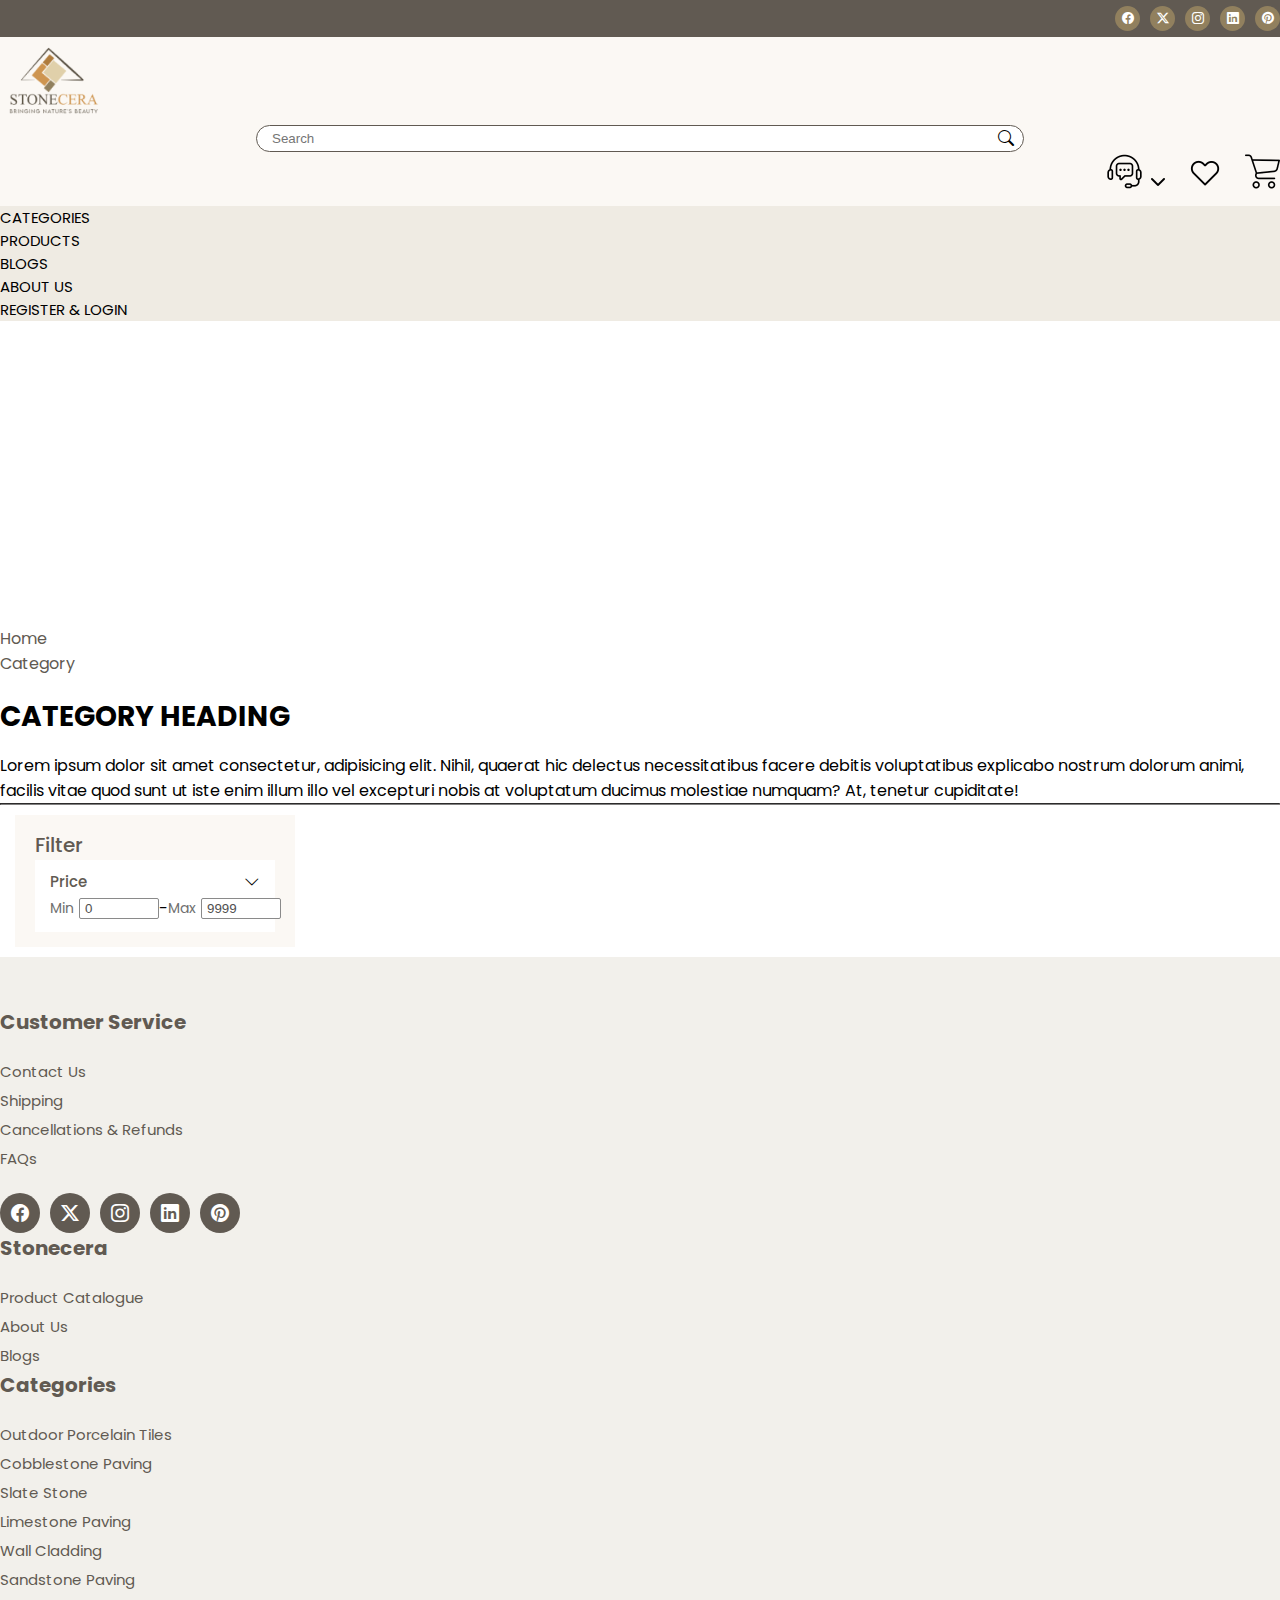
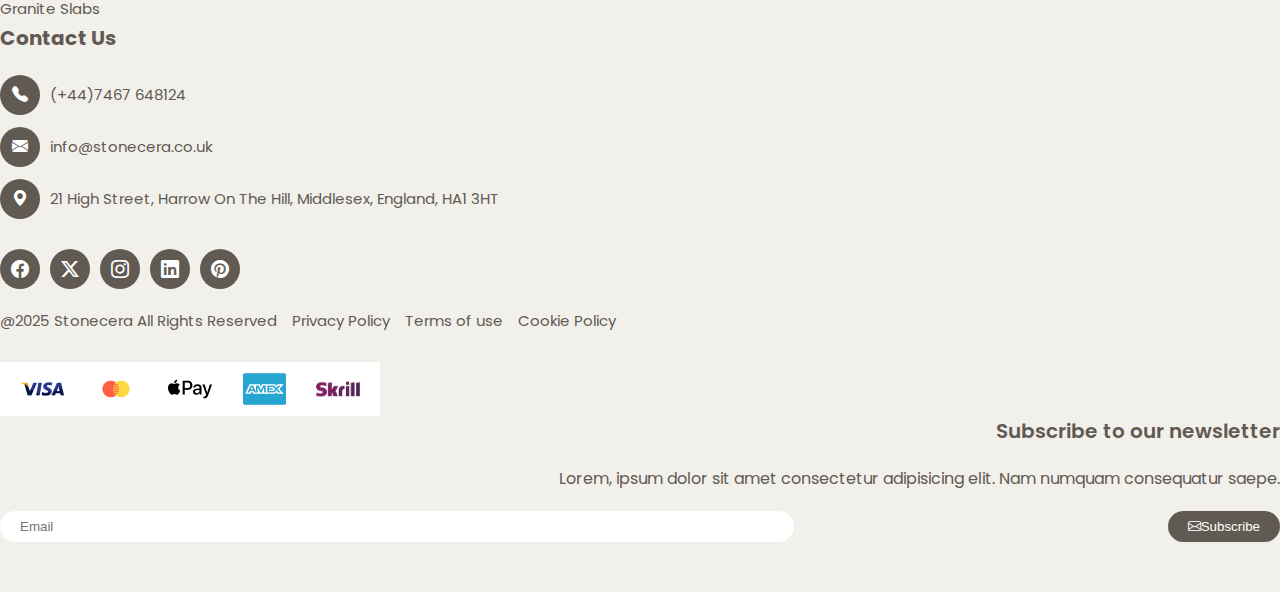
<file: category.html>
<!doctype html>
<html lang="en">
    <head>
        <title>Category | Stonecera</title>
        <!-- Required meta tags -->
        <meta charset="utf-8" />
        <meta
            name="viewport"
            content="width=device-width, initial-scale=1, shrink-to-fit=no" />
        <link rel="preconnect" href="https://fonts.googleapis.com">
        <link rel="preconnect" href="https://fonts.gstatic.com" crossorigin>
        <link
            href="https://fonts.googleapis.com/css2?family=Poppins:ital,wght@0,100;0,200;0,300;0,400;0,500;0,600;0,700;0,800;0,900;1,100;1,200;1,300;1,400;1,500;1,600;1,700;1,800;1,900&display=swap"
            rel="stylesheet">
        <link
            rel="stylesheet"
            href="https://cdn.jsdelivr.net/npm/swiper@11/swiper-bundle.min.css" />
        <!-- Bootstrap CSS v5.2.1 -->
        <link
            href="https://cdn.jsdelivr.net/npm/bootstrap@5.3.2/dist/css/bootstrap.min.css"
            rel="stylesheet"
            integrity="sha384-T3c6CoIi6uLrA9TneNEoa7RxnatzjcDSCmG1MXxSR1GAsXEV/Dwwykc2MPK8M2HN"
            crossorigin="anonymous" />
        <link rel="stylesheet"
            href="https://cdn.jsdelivr.net/npm/bootstrap-icons@1.11.3/font/bootstrap-icons.min.css">
        <link rel="stylesheet" href="./assets/css/styles.css">
        <link rel="stylesheet" href="./assets/css/responsive.css">
    </head>

    <body>

        <header class="header fixed-top bg-white">
            <div class="top-bar-header">
                <div class="container">
                    <div class="social-icons">
                        <a href="#" target="_blank">
                            <div class="icn">
                                <i class="bi bi-facebook"></i>
                            </div>
                        </a>
                        <a href="#" target="_blank">
                            <div class="icn">
                                <i class="bi bi-twitter-x"></i>
                            </div>
                        </a>
                        <a href="#" target="_blank">
                            <div class="icn">
                                <i class="bi bi-instagram"></i>
                            </div>
                        </a>
                        <a href="#" target="_blank">
                            <div class="icn">
                                <i class="bi bi-linkedin"></i>
                            </div>
                        </a>
                        <a href="#" target="_blank">
                            <div class="icn">
                                <i class="bi bi-pinterest"></i>
                            </div>
                        </a>
                    </div>
                </div>
            </div>
            <div class="mid-bar">
                <div class="container">
                    <div class="row">
                        <div class="col-lg-3 col-md-3 col-3">
                            <div class="logo">
                                <a href="/">
                                    <img src="./assets/images/logo.png"
                                        class="img-fluid" alt="logo">
                                </a>
                            </div>
                        </div>
                        <div class="col-lg-6 col-md-6 col-8">
                            <div class="search-bar-div">
                                <div class="search">
                                    <i class="bi bi-search"></i>
                                    <input type="text" placeholder="Search">
                                </div>
                            </div>
                        </div>
                        <div class="col-lg-3 col-md-3 col-1">
                            <div class="widgets">
                                <div class="support-items">
                                    <div class="icons">
                                        <img
                                            src="./assets/images/icons/support.png"
                                            class="img-fluid" alt="support">
                                        <img
                                            src="./assets/images/icons/down.png"
                                            class="img-fluid down" alt="down">
                                        <div class="drop-items">
                                            <ul>
                                                <li>
                                                    <a href="#">
                                                        Contact Us
                                                    </a>
                                                </li>
                                                <li>
                                                    <a href="#">
                                                        FAQs
                                                    </a>
                                                </li>
                                            </ul>
                                        </div>
                                    </div>

                                </div>
                                <div class="favourite">
                                    <img src="./assets/images/icons/liked.png"
                                        alt="favourite" class="img-fluid">
                                </div>
                                <div class="cart">
                                    <img src="./assets/images/icons/cart.png"
                                        alt="cart" class="img-fluid">
                                </div>
                                <button class="navbar-toggler mob-nav-btn"
                                    type="button"
                                    data-bs-toggle="collapse"
                                    data-bs-target="#navbarNav"
                                    aria-controls="navbarNav"
                                    aria-expanded="false"
                                    aria-label="Toggle navigation">
                                    <i class="bi bi-list"></i>
                                </button>
                            </div>
                        </div>
                    </div>
                </div>
            </div>
            <div class="btm-bar">
                <div class="container">
                    <nav class="navbar navbar-expand-lg">
                        <div class="collapse navbar-collapse"
                            id="navbarNav">
                            <ul class="navbar-nav">
                                <li class="nav-item dropdown">
                                    <a class="nav-link dropdown-toggle" href="#"
                                        role="button" data-bs-toggle="dropdown"
                                        aria-expanded="false">
                                        Categories
                                    </a>
                                    <ul class="dropdown-menu">
                                        <li><a class="dropdown-item"
                                                href="#">Outdoor Porcelain
                                                Tiles</a></li>
                                        <li><a class="dropdown-item"
                                                href="#">cobblestone
                                                Paving</a></li>
                                        <li><a class="dropdown-item"
                                                href="#">Slate Stone</a></li>
                                        <li><a class="dropdown-item"
                                                href="#">Limestone
                                                Paving</a></li>
                                        <li><a class="dropdown-item"
                                                href="#">Wall Cladding</a></li>
                                        <li><a class="dropdown-item"
                                                href="#">sandstone
                                                Paving</a></li>
                                        <li><a class="dropdown-item"
                                                href="#">Granite Slabs</a></li>
                                    </ul>
                                </li>

                                <li class="nav-item">
                                    <a class="nav-link"
                                        href="#">Products</a>
                                </li>
                                <li class="nav-item">
                                    <a class="nav-link" href="#">Blogs</a>
                                </li>
                                <li class="nav-item">
                                    <a class="nav-link" href="#">About
                                        Us</a>
                                </li>
                                <li class="nav-item">
                                    <a class="nav-link" href="#">Register &
                                        Login</a>
                                </li>
                                <!-- <li class="nav-item">
                                        <a class="nav-link" href="#">Check
                                            Out</a>
                                    </li>
                                    <li class="nav-item">
                                        <a class="nav-link" href="#">My
                                            Account</a>
                                    </li> -->
                            </ul>
                        </div>
                    </nav>
                </div>
            </div>
        </header>
        <main class="main-section">
            <div class="container">
                <nav aria-label="breadcrumb">
                    <ol class="breadcrumb">
                        <li class="breadcrumb-item"><a href="/">Home</a></li>
                        <li class="breadcrumb-item active"
                            aria-current="page">Category</li>
                    </ol>
                </nav>
            </div>
            <section class="category-page">
                <div class="container">
                    <div class="page-des mb-4">
                        <h1>Category Heading</h1>
                        <p>Lorem ipsum dolor sit amet consectetur, adipisicing elit. Nihil, quaerat hic delectus necessitatibus facere debitis voluptatibus explicabo nostrum dolorum animi, facilis vitae quod sunt ut iste enim illum illo vel excepturi nobis at voluptatum ducimus molestiae numquam? At, tenetur cupiditate!</p>
                    </div>
                </div>
                <hr class="divider">
                <div class="cat-section">
                    <aside class="filter-bar">
                        <div class="wrapper">
                            <span class="fil-text d-block">Filter</span>
                            <div class="single-filter pricing">
                                <div class="fil-name">
                                    <span class="d-block">Price</span>
                                    <i class="bi bi-chevron-down"></i>
                                </div>
                                <div class="fil-option">
                                    <div class="price-input">
                                        <div class="field">
                                            <span>Min</span>
                                            <input type="number" class="input-min" value="0">
                                        </div>
                                        <div class="seprator">-</div>
                                        <div class="field">
                                            <span>Max</span>
                                            <input type="number" class="input-max" value="9999">
                                        </div>
                                    </div>
                                </div>
                            </div>
                        </div>
                    </aside>
                    <div class="cat-side"></div>
                </div>
            </section>
        </main>
        <footer class="footer">
            <div class="container">
                <div class="row gy-4">
                    <div class="col-lg-3 col-md-6 col-sm-6">
                        <div class="widget">
                            <h4>Customer Service</h4>
                            <ul class="items">
                                <li class="item">
                                    <a href="#">Contact Us</a>
                                </li>
                                <li class="item">
                                    <a href="#">Shipping</a>
                                </li>
                                <li class="item">
                                    <a href="#">Cancellations & Refunds</a>
                                </li>
                                <li class="item">
                                    <a href="#">FAQs</a>
                                </li>
                            </ul>
                            <div class="social-icons d-md-flex d-none">
                                <a href="#" target="_blank">
                                    <div class="icn">
                                        <i class="bi bi-facebook"></i>
                                    </div>
                                </a>
                                <a href="#" target="_blank">
                                    <div class="icn">
                                        <i class="bi bi-twitter-x"></i>
                                    </div>
                                </a>
                                <a href="#" target="_blank">
                                    <div class="icn">
                                        <i class="bi bi-instagram"></i>
                                    </div>
                                </a>
                                <a href="#" target="_blank">
                                    <div class="icn">
                                        <i class="bi bi-linkedin"></i>
                                    </div>
                                </a>
                                <a href="#" target="_blank">
                                    <div class="icn">
                                        <i class="bi bi-pinterest"></i>
                                    </div>
                                </a>
                            </div>
                        </div>
                    </div>
                    <div class="col-lg-3 col-md-6 col-sm-6">
                        <div class="widget">
                            <h4>Stonecera</h4>
                            <ul class="items">
                                <li class="item">
                                    <a href="#">Product Catalogue</a>
                                </li>
                                <li class="item">
                                    <a href="#">About Us</a>
                                </li>
                                <li class="item">
                                    <a href="#">Blogs</a>
                                </li>
                            </ul>
                        </div>
                    </div>
                    <div class="col-lg-3 col-md-6 col-sm-6">
                        <div class="widget">
                            <h4>Categories</h4>
                            <ul class="items">
                                <li class="item">
                                    <a href="#">Outdoor Porcelain Tiles</a>
                                </li>
                                <li class="item">
                                    <a href="#">Cobblestone Paving</a>
                                </li>
                                <li class="item">
                                    <a href="#">Slate Stone</a>
                                </li>
                                <li class="item">
                                    <a href="#">Limestone Paving</a>
                                </li>
                                <li class="item">
                                    <a href="#">Wall Cladding</a>
                                </li>
                                <li class="item">
                                    <a href="#">Sandstone Paving</a>
                                </li>
                                <li class="item">
                                    <a href="#">Granite Slabs</a>
                                </li>
                            </ul>
                        </div>
                    </div>
                    <div class="col-lg-3 col-md-6 col-sm-6">
                        <div class="widget contact">
                            <h4>Contact Us</h4>
                            <ul class="items">
                                <li class="item">
                                    <div class="icn"><i
                                            class="bi bi-telephone-fill"></i>
                                    </div>
                                    <div class="link">
                                        <a href="tel:(+44)7467 648124">(+44)7467
                                            648124</a>
                                    </div>
                                </li>
                                <li class="item">
                                    <div class="icn">
                                        <i class="bi bi-envelope-fill"></i>
                                    </div>
                                    <div class="link">

                                        <a
                                            href="mailto:info@stonecera.co.uk">info@stonecera.co.uk</a>
                                    </div>
                                </li>
                                <li class="item">
                                    <div class="icn">
                                        <i class="bi bi-geo-alt-fill"></i>
                                    </div>
                                    <div class="link">
                                        <a href="#">21 High Street, Harrow On
                                            The Hill, Middlesex, England, HA1
                                            3HT</a>
                                    </div>
                                </li>
                            </ul>
                            <div class="social-icons d-md-none d-flex">
                                <a href="#" target="_blank">
                                    <div class="icn">
                                        <i class="bi bi-facebook"></i>
                                    </div>
                                </a>
                                <a href="#" target="_blank">
                                    <div class="icn">
                                        <i class="bi bi-twitter-x"></i>
                                    </div>
                                </a>
                                <a href="#" target="_blank">
                                    <div class="icn">
                                        <i class="bi bi-instagram"></i>
                                    </div>
                                </a>
                                <a href="#" target="_blank">
                                    <div class="icn">
                                        <i class="bi bi-linkedin"></i>
                                    </div>
                                </a>
                                <a href="#" target="_blank">
                                    <div class="icn">
                                        <i class="bi bi-pinterest"></i>
                                    </div>
                                </a>
                            </div>
                        </div>
                    </div>
                    <div class="col-12 mt-0">
                        <div
                            class="row other-footer flex-lg-row flex-column-reverse gy-4">
                            <div
                                class="col-lg-7 flex-lg-row flex-column-reverse d-lg-block mt-0 d-flex ">
                                <div class="copywrite">
                                    <span class="spacing">@2025 Stonecera All
                                        Rights
                                        Reserved</span>
                                    <div class="link spacing">
                                        <a href="#">Privacy Policy</a>
                                    </div>
                                    <div class="link spacing">
                                        <a href="#">Terms of use</a>
                                    </div>
                                    <div class="link spacing">
                                        <a href="#">Cookie Policy</a>
                                    </div>
                                </div>
                                <div class="payments-foot">
                                    <img src="./assets/images/visa.png"
                                        loading="lazy" alt="visa">
                                    <img src="./assets/images/mastercard.png"
                                        loading="lazy" alt="visa">
                                    <img src="./assets/images/apple-pay.png"
                                        loading="lazy" alt="visa">
                                    <img src="./assets/images/amex.png"
                                        loading="lazy" alt="visa">
                                    <img src="./assets/images/skrill.png"
                                        loading="lazy" alt="visa">
                                </div>
                            </div>
                            <div class="col-lg-5 col-md-7">
                                <div class="footer-newsletter">
                                    <div class="upper-part">
                                        <h5>Subscribe to our newsletter</h5>
                                        <p>Lorem, ipsum dolor sit amet
                                            consectetur adipisicing elit. Nam
                                            numquam consequatur saepe.</p>
                                    </div>
                                    <div class="input-fields">
                                        <input type="email" class="mail"
                                            placeholder="Email">
                                        <button><i
                                                class="bi bi-envelope me-2"></i><span>Subscribe</span></button>
                                    </div>
                                </div>
                            </div>
                        </div>
                    </div>
                </div>
            </div>
        </footer>
        <div class="mobile-footer">
            <div class="link">
                <a href="#">
                    <div class="inner">
                        <img
                            src="./assets/images/mobile-footer-icn/contact.svg"
                            class="img-fluid" alt="support">
                        <span>Contact Us</span>
                    </div>
                </a>
            </div>
            <div class="link">
                <a href="#">
                    <div class="inner">
                        <img
                            src="./assets/images/mobile-footer-icn/wishlist.svg"
                            class="img-fluid" alt="support">
                        <span>Wishlist</span>
                    </div>
                </a>
            </div>
            <div class="link">
                <a href="#">
                    <div class="inner">
                        <img src="./assets/images/mobile-footer-icn/cart.svg"
                            alt="favourite" class="img-fluid">
                        <span>Cart</span>
                    </div>
                </a>
            </div>
            <div class="link">
                <a href="#">
                    <div class="inner">
                        <img
                            src="./assets/images/mobile-footer-icn/whatsapp.svg"
                            alt="cart" class="img-fluid">
                        <span>WhatsApp</span>
                    </div>
                </a>
            </div>
        </div>
        <!-- Bootstrap JavaScript Libraries -->
        <script
            src="https://cdn.jsdelivr.net/npm/@popperjs/core@2.11.8/dist/umd/popper.min.js"
            integrity="sha384-I7E8VVD/ismYTF4hNIPjVp/Zjvgyol6VFvRkX/vR+Vc4jQkC+hVqc2pM8ODewa9r"
            crossorigin="anonymous"></script>

        <script
            src="https://cdn.jsdelivr.net/npm/bootstrap@5.3.2/dist/js/bootstrap.min.js"
            integrity="sha384-BBtl+eGJRgqQAUMxJ7pMwbEyER4l1g+O15P+16Ep7Q9Q+zqX6gSbd85u4mG4QzX+"
            crossorigin="anonymous"></script>
        <script
            src="https://cdn.jsdelivr.net/npm/swiper@11/swiper-bundle.min.js"></script>
        <script src="./assets/js/main.js"></script>
    </body>
</html>
</file>
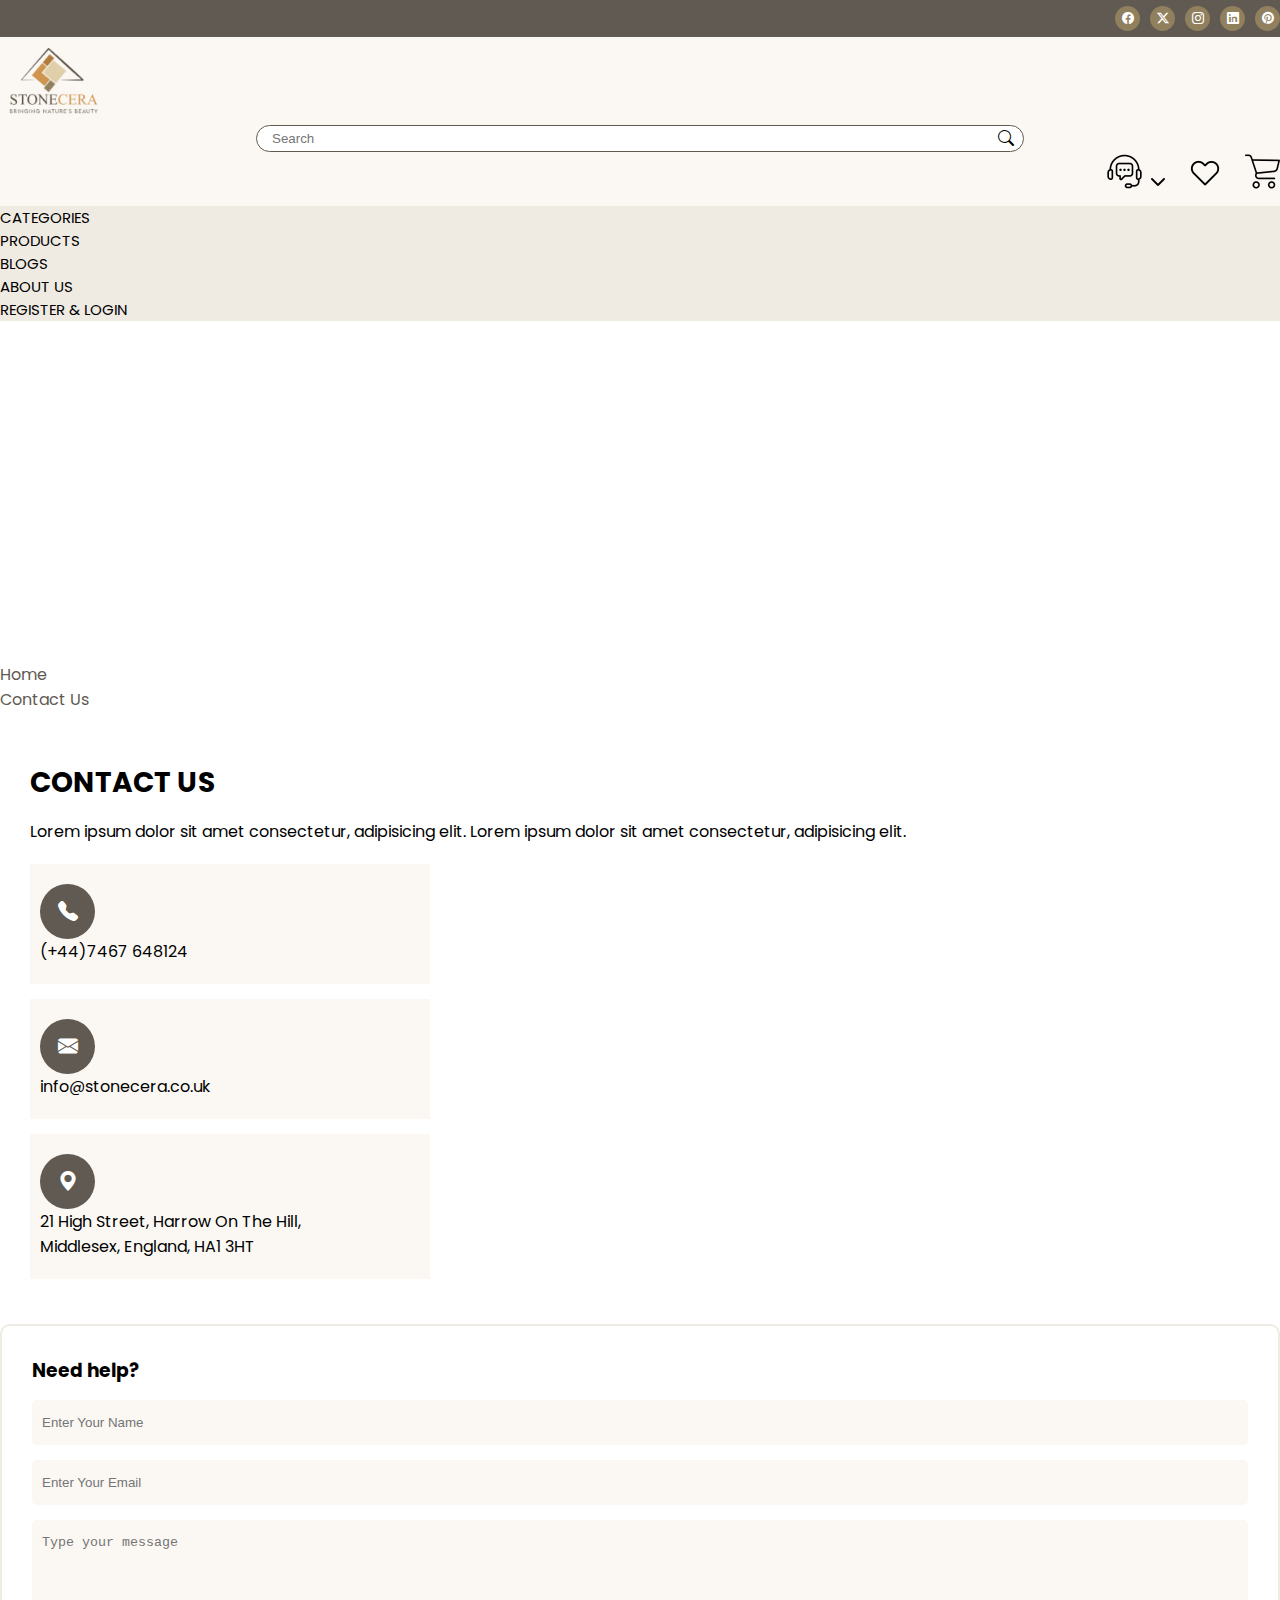
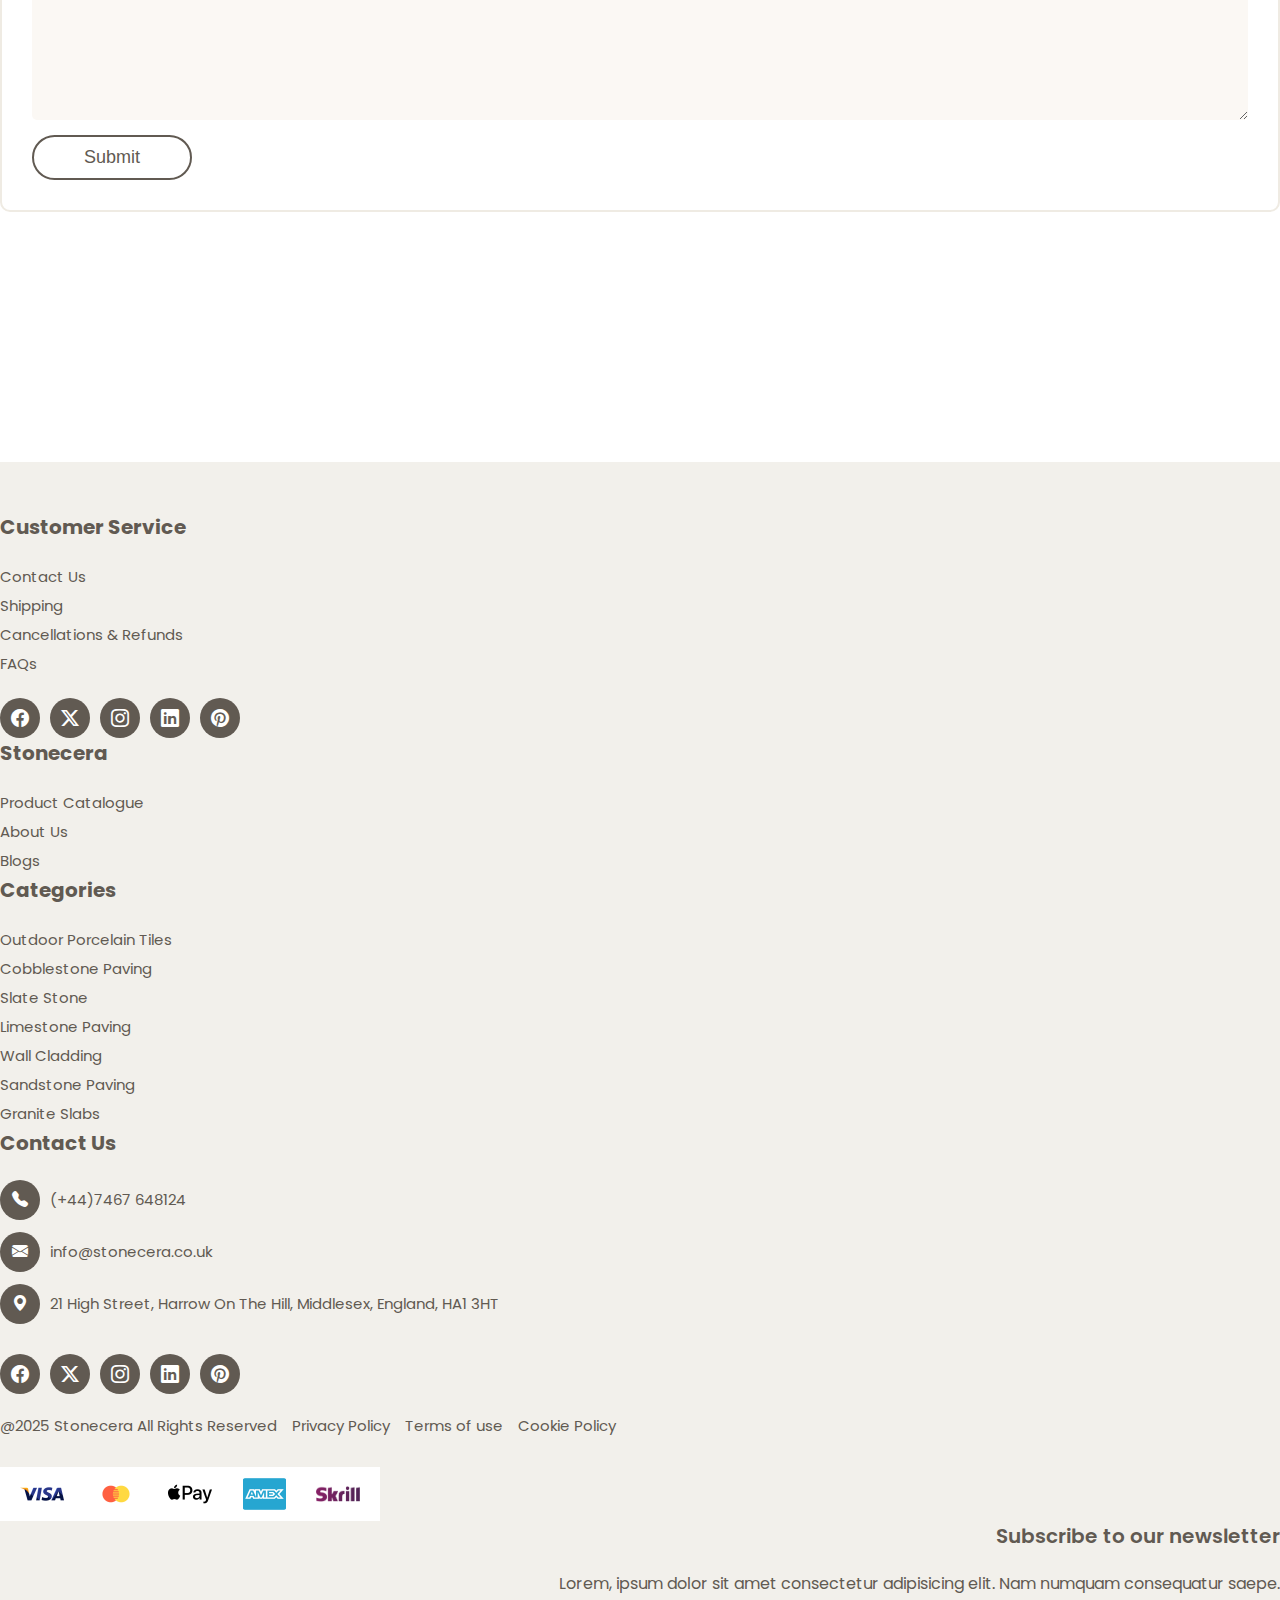
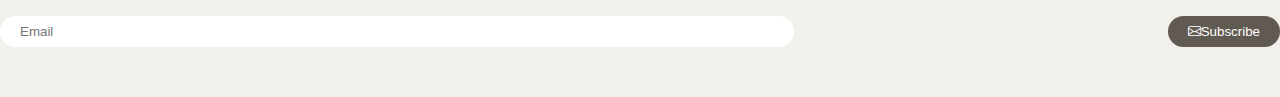
<file: contact-us.html>
<!doctype html>
<html lang="en">
    <head>
        <title>All Products | Stonecera</title>
        <!-- Required meta tags -->
        <meta charset="utf-8" />
        <meta
            name="viewport"
            content="width=device-width, initial-scale=1, shrink-to-fit=no" />
        <link rel="preconnect" href="https://fonts.googleapis.com">
        <link rel="preconnect" href="https://fonts.gstatic.com" crossorigin>
        <link
            href="https://fonts.googleapis.com/css2?family=Poppins:ital,wght@0,100;0,200;0,300;0,400;0,500;0,600;0,700;0,800;0,900;1,100;1,200;1,300;1,400;1,500;1,600;1,700;1,800;1,900&display=swap"
            rel="stylesheet">
        <link
            rel="stylesheet"
            href="https://cdn.jsdelivr.net/npm/swiper@11/swiper-bundle.min.css" />
        <!-- Bootstrap CSS v5.2.1 -->
        <link
            href="https://cdn.jsdelivr.net/npm/bootstrap@5.3.2/dist/css/bootstrap.min.css"
            rel="stylesheet"
            integrity="sha384-T3c6CoIi6uLrA9TneNEoa7RxnatzjcDSCmG1MXxSR1GAsXEV/Dwwykc2MPK8M2HN"
            crossorigin="anonymous" />
        <link rel="stylesheet"
            href="https://cdn.jsdelivr.net/npm/bootstrap-icons@1.11.3/font/bootstrap-icons.min.css">
        <link rel="stylesheet" href="./assets/css/styles.css">
        <link rel="stylesheet" href="./assets/css/responsive.css">

    </head>

    <body>

        <header class="header fixed-top bg-white">
            <div class="top-bar-header">
                <div class="container">
                    <div class="social-icons">
                        <a href="#" target="_blank">
                            <div class="icn">
                                <i class="bi bi-facebook"></i>
                            </div>
                        </a>
                        <a href="#" target="_blank">
                            <div class="icn">
                                <i class="bi bi-twitter-x"></i>
                            </div>
                        </a>
                        <a href="#" target="_blank">
                            <div class="icn">
                                <i class="bi bi-instagram"></i>
                            </div>
                        </a>
                        <a href="#" target="_blank">
                            <div class="icn">
                                <i class="bi bi-linkedin"></i>
                            </div>
                        </a>
                        <a href="#" target="_blank">
                            <div class="icn">
                                <i class="bi bi-pinterest"></i>
                            </div>
                        </a>
                    </div>
                </div>
            </div>
            <div class="mid-bar">
                <div class="container">
                    <div class="row">
                        <div class="col-lg-3 col-md-3 col-3">
                            <div class="logo">
                                <a href="/">
                                    <img src="./assets/images/logo.png"
                                        class="img-fluid" alt="logo">
                                </a>
                            </div>
                        </div>
                        <div class="col-lg-6 col-md-6 col-8">
                            <div class="search-bar-div">
                                <div class="search">
                                    <i class="bi bi-search"></i>
                                    <input type="text" placeholder="Search">
                                </div>
                            </div>
                        </div>
                        <div class="col-lg-3 col-md-3 col-1">
                            <div class="widgets">
                                <div class="support-items">
                                    <div class="icons">
                                        <img
                                            src="./assets/images/icons/support.png"
                                            class="img-fluid" alt="support">
                                        <img
                                            src="./assets/images/icons/down.png"
                                            class="img-fluid down" alt="down">
                                        <div class="drop-items">
                                            <ul>
                                                <li>
                                                    <a href="#">
                                                        Contact Us
                                                    </a>
                                                </li>
                                                <li>
                                                    <a href="#">
                                                        FAQs
                                                    </a>
                                                </li>
                                            </ul>
                                        </div>
                                    </div>

                                </div>
                                <div class="favourite">
                                    <img src="./assets/images/icons/liked.png"
                                        alt="favourite" class="img-fluid">
                                </div>
                                <div class="cart">
                                    <img src="./assets/images/icons/cart.png"
                                        alt="cart" class="img-fluid">
                                </div>
                                <button class="navbar-toggler mob-nav-btn"
                                    type="button"
                                    data-bs-toggle="collapse"
                                    data-bs-target="#navbarNav"
                                    aria-controls="navbarNav"
                                    aria-expanded="false"
                                    aria-label="Toggle navigation">
                                    <i class="bi bi-list"></i>
                                </button>
                            </div>
                        </div>
                    </div>
                </div>
            </div>
            <div class="btm-bar">
                <div class="container">
                    <nav class="navbar navbar-expand-lg">
                        <div class="collapse navbar-collapse"
                            id="navbarNav">
                            <ul class="navbar-nav">
                                <li class="nav-item dropdown">
                                    <a class="nav-link dropdown-toggle" href="#"
                                        role="button" data-bs-toggle="dropdown"
                                        aria-expanded="false">
                                        Categories
                                    </a>
                                    <ul class="dropdown-menu">
                                        <li><a class="dropdown-item"
                                                href="#">Outdoor Porcelain
                                                Tiles</a></li>
                                        <li><a class="dropdown-item"
                                                href="#">cobblestone
                                                Paving</a></li>
                                        <li><a class="dropdown-item"
                                                href="#">Slate Stone</a></li>
                                        <li><a class="dropdown-item"
                                                href="#">Limestone
                                                Paving</a></li>
                                        <li><a class="dropdown-item"
                                                href="#">Wall Cladding</a></li>
                                        <li><a class="dropdown-item"
                                                href="#">sandstone
                                                Paving</a></li>
                                        <li><a class="dropdown-item"
                                                href="#">Granite Slabs</a></li>
                                    </ul>
                                </li>

                                <li class="nav-item">
                                    <a class="nav-link"
                                        href="#">Products</a>
                                </li>
                                <li class="nav-item">
                                    <a class="nav-link" href="#">Blogs</a>
                                </li>
                                <li class="nav-item">
                                    <a class="nav-link" href="#">About
                                        Us</a>
                                </li>
                                <li class="nav-item">
                                    <a class="nav-link" href="#">Register &
                                        Login</a>
                                </li>
                                <!-- <li class="nav-item">
                                        <a class="nav-link" href="#">Check
                                            Out</a>
                                    </li>
                                    <li class="nav-item">
                                        <a class="nav-link" href="#">My
                                            Account</a>
                                    </li> -->
                            </ul>
                        </div>
                    </nav>
                </div>
            </div>
        </header>
        <main class="main-section">
            <section class="category-page contact-top">

                <div class="container mb-lg-5 mb-4">
                    <nav aria-label="breadcrumb">
                        <ol class="breadcrumb">
                            <li class="breadcrumb-item"><a
                                    href="/">Home</a></li>
                            <li class="breadcrumb-item active"
                                aria-current="page">Contact Us</li>
                        </ol>
                    </nav>
                    <div class="row g-0">
                        <div class="col-lg-6 ">
                            <div class="page-des mb-4">
                                <h1>Contact Us</h1>
                                <p>Lorem ipsum dolor sit amet consectetur,
                                    adipisicing
                                    elit. Lorem ipsum dolor sit amet
                                    consectetur, adipisicing
                                    elit.</p>
                                <div class="cont-info">
                                    <a href>
                                        <div class="card">
                                            <div class="icn">
                                                <i
                                                    class="bi bi-telephone-fill"></i>
                                            </div>
                                            <div class="info">
                                                <span>
                                                    (+44)7467 648124
                                                </span>
                                            </div>
                                        </div>
                                    </a>
                                    <a href>
                                        <div class="card">
                                            <div class="icn">
                                                <i class="bi bi-envelope-fill"></i>
                                            </div>
                                            <div class="info">
                                                <span>
                                                    info@stonecera.co.uk
                                                </span>
                                            </div>
                                        </div>
                                    </a>
                                    <a href>
                                        <div class="card">
                                            <div class="icn">
                                                <i class="bi bi-geo-alt-fill"></i>
                                            </div>
                                            <div class="info">
                                                <span>
                                                    21 High Street, Harrow On The
                                                    Hill, Middlesex, England, HA1
                                                    3HT
                                                </span>
                                            </div>
                                        </div>
                                    </a>
                                </div>
                            </div>
                        </div>
                        <div class="col-lg-6 ">
                            <div class="contact-form">
                                <h3>Need help?</h3>
                                <form action="">
                                    <input type="text" placeholder="Enter Your Name">
                                    <input type="text" placeholder="Enter Your Email">
                                    <textarea name="" placeholder="Type your message" id=""></textarea>
                                    <button class="form-sub">Submit</button>
                                </form>
                            </div>
                        </div>
                    </div>
                </div>

                <div class="row g-0">
                    <div class="col-lg-12">
                        <div class="map-box">
                            <iframe
                                src="https://www.google.com/maps/embed?pb=!1m18!1m12!1m3!1d2478.5914394324905!2d-0.3352815!3d51.5940509!2m3!1f0!2f0!3f0!3m2!1i1024!2i768!4f13.1!3m3!1m2!1s0x4876137eb75109d3%3A0xbb53089ae578aef2!2s21%20High%20St%2C%20Harrow%20HA3%205BY%2C%20UK!5e0!3m2!1sen!2sin!4v1742185306671!5m2!1sen!2sin"
                                style="border:0;" allowfullscreen loading="lazy"
                                referrerpolicy="no-referrer-when-downgrade"></iframe>
                        </div>
                    </div>
                    
                </div>
            </section>

        </main>
        <footer class="footer">
            <div class="container">
                <div class="row gy-4">
                    <div class="col-lg-3 col-md-6 col-sm-6">
                        <div class="widget">
                            <h4>Customer Service</h4>
                            <ul class="items">
                                <li class="item">
                                    <a href="#">Contact Us</a>
                                </li>
                                <li class="item">
                                    <a href="#">Shipping</a>
                                </li>
                                <li class="item">
                                    <a href="#">Cancellations & Refunds</a>
                                </li>
                                <li class="item">
                                    <a href="#">FAQs</a>
                                </li>
                            </ul>
                            <div class="social-icons d-md-flex d-none">
                                <a href="#" target="_blank">
                                    <div class="icn">
                                        <i class="bi bi-facebook"></i>
                                    </div>
                                </a>
                                <a href="#" target="_blank">
                                    <div class="icn">
                                        <i class="bi bi-twitter-x"></i>
                                    </div>
                                </a>
                                <a href="#" target="_blank">
                                    <div class="icn">
                                        <i class="bi bi-instagram"></i>
                                    </div>
                                </a>
                                <a href="#" target="_blank">
                                    <div class="icn">
                                        <i class="bi bi-linkedin"></i>
                                    </div>
                                </a>
                                <a href="#" target="_blank">
                                    <div class="icn">
                                        <i class="bi bi-pinterest"></i>
                                    </div>
                                </a>
                            </div>
                        </div>
                    </div>
                    <div class="col-lg-3 col-md-6 col-sm-6">
                        <div class="widget">
                            <h4>Stonecera</h4>
                            <ul class="items">
                                <li class="item">
                                    <a href="#">Product Catalogue</a>
                                </li>
                                <li class="item">
                                    <a href="#">About Us</a>
                                </li>
                                <li class="item">
                                    <a href="#">Blogs</a>
                                </li>
                            </ul>
                        </div>
                    </div>
                    <div class="col-lg-3 col-md-6 col-sm-6">
                        <div class="widget">
                            <h4>Categories</h4>
                            <ul class="items">
                                <li class="item">
                                    <a href="#">Outdoor Porcelain Tiles</a>
                                </li>
                                <li class="item">
                                    <a href="#">Cobblestone Paving</a>
                                </li>
                                <li class="item">
                                    <a href="#">Slate Stone</a>
                                </li>
                                <li class="item">
                                    <a href="#">Limestone Paving</a>
                                </li>
                                <li class="item">
                                    <a href="#">Wall Cladding</a>
                                </li>
                                <li class="item">
                                    <a href="#">Sandstone Paving</a>
                                </li>
                                <li class="item">
                                    <a href="#">Granite Slabs</a>
                                </li>
                            </ul>
                        </div>
                    </div>
                    <div class="col-lg-3 col-md-6 col-sm-6">
                        <div class="widget contact">
                            <h4>Contact Us</h4>
                            <ul class="items">
                                <li class="item">
                                    <div class="icn"><i
                                            class="bi bi-telephone-fill"></i>
                                    </div>
                                    <div class="link">
                                        <a href="tel:(+44)7467 648124">(+44)7467
                                            648124</a>
                                    </div>
                                </li>
                                <li class="item">
                                    <div class="icn">
                                        <i class="bi bi-envelope-fill"></i>
                                    </div>
                                    <div class="link">

                                        <a
                                            href="mailto:info@stonecera.co.uk">info@stonecera.co.uk</a>
                                    </div>
                                </li>
                                <li class="item">
                                    <div class="icn">
                                        <i class="bi bi-geo-alt-fill"></i>
                                    </div>
                                    <div class="link">
                                        <a href="#">21 High Street, Harrow On
                                            The Hill, Middlesex, England, HA1
                                            3HT</a>
                                    </div>
                                </li>
                            </ul>
                            <div class="social-icons d-md-none d-flex">
                                <a href="#" target="_blank">
                                    <div class="icn">
                                        <i class="bi bi-facebook"></i>
                                    </div>
                                </a>
                                <a href="#" target="_blank">
                                    <div class="icn">
                                        <i class="bi bi-twitter-x"></i>
                                    </div>
                                </a>
                                <a href="#" target="_blank">
                                    <div class="icn">
                                        <i class="bi bi-instagram"></i>
                                    </div>
                                </a>
                                <a href="#" target="_blank">
                                    <div class="icn">
                                        <i class="bi bi-linkedin"></i>
                                    </div>
                                </a>
                                <a href="#" target="_blank">
                                    <div class="icn">
                                        <i class="bi bi-pinterest"></i>
                                    </div>
                                </a>
                            </div>
                        </div>
                    </div>
                    <div class="col-12 mt-0">
                        <div
                            class="row other-footer flex-lg-row flex-column-reverse gy-4">
                            <div
                                class="col-lg-7 flex-lg-row flex-column-reverse d-lg-block mt-0 d-flex ">
                                <div class="copywrite">
                                    <span class="spacing">@2025 Stonecera All
                                        Rights
                                        Reserved</span>
                                    <div class="link spacing">
                                        <a href="#">Privacy Policy</a>
                                    </div>
                                    <div class="link spacing">
                                        <a href="#">Terms of use</a>
                                    </div>
                                    <div class="link spacing">
                                        <a href="#">Cookie Policy</a>
                                    </div>
                                </div>
                                <div class="payments-foot">
                                    <img src="./assets/images/visa.png"
                                        loading="lazy" alt="visa">
                                    <img src="./assets/images/mastercard.png"
                                        loading="lazy" alt="visa">
                                    <img src="./assets/images/apple-pay.png"
                                        loading="lazy" alt="visa">
                                    <img src="./assets/images/amex.png"
                                        loading="lazy" alt="visa">
                                    <img src="./assets/images/skrill.png"
                                        loading="lazy" alt="visa">
                                </div>
                            </div>
                            <div class="col-lg-5 col-md-7">
                                <div class="footer-newsletter">
                                    <div class="upper-part">
                                        <h5>Subscribe to our newsletter</h5>
                                        <p>Lorem, ipsum dolor sit amet
                                            consectetur adipisicing elit. Nam
                                            numquam consequatur saepe.</p>
                                    </div>
                                    <div class="input-fields">
                                        <input type="email" class="mail"
                                            placeholder="Email">
                                        <button><i
                                                class="bi bi-envelope me-2"></i><span>Subscribe</span></button>
                                    </div>
                                </div>
                            </div>
                        </div>
                    </div>
                </div>
            </div>
        </footer>
        <div class="mobile-footer">
            <div class="link">
                <a href="#">
                    <div class="inner">
                        <img
                            src="./assets/images/mobile-footer-icn/contact.svg"
                            class="img-fluid" alt="support">
                        <span>Contact Us</span>
                    </div>
                </a>
            </div>
            <div class="link">
                <a href="#">
                    <div class="inner">
                        <img
                            src="./assets/images/mobile-footer-icn/wishlist.svg"
                            class="img-fluid" alt="support">
                        <span>Wishlist</span>
                    </div>
                </a>
            </div>
            <div class="link">
                <a href="#">
                    <div class="inner">
                        <img src="./assets/images/mobile-footer-icn/cart.svg"
                            alt="favourite" class="img-fluid">
                        <span>Cart</span>
                    </div>
                </a>
            </div>
            <div class="link">
                <a href="#">
                    <div class="inner">
                        <img
                            src="./assets/images/mobile-footer-icn/whatsapp.svg"
                            alt="cart" class="img-fluid">
                        <span>WhatsApp</span>
                    </div>
                </a>
            </div>
        </div>
        <!-- Bootstrap JavaScript Libraries -->
        <script
            src="https://cdn.jsdelivr.net/npm/@popperjs/core@2.11.8/dist/umd/popper.min.js"
            integrity="sha384-I7E8VVD/ismYTF4hNIPjVp/Zjvgyol6VFvRkX/vR+Vc4jQkC+hVqc2pM8ODewa9r"
            crossorigin="anonymous"></script>

        <script
            src="https://cdn.jsdelivr.net/npm/bootstrap@5.3.2/dist/js/bootstrap.min.js"
            integrity="sha384-BBtl+eGJRgqQAUMxJ7pMwbEyER4l1g+O15P+16Ep7Q9Q+zqX6gSbd85u4mG4QzX+"
            crossorigin="anonymous"></script>
        <script
            src="https://cdn.jsdelivr.net/npm/swiper@11/swiper-bundle.min.js"></script>
        <script src="./assets/js/main.js"></script>
    </body>
</html>
</file>
<file: assets/css/styles.css>
* {
  margin: 0;
  padding: 0;
  box-sizing: border-box;
  transition: 0.1s linear;
}

a {
  color: unset;
  text-decoration: none;
}
input {
  outline: none;
}
h1,
h2,
h3,
h4,
h5,
h6,
p {
  margin: 0;
}

ul,
ol {
  list-style: none;
  margin: 0;
  padding: 0;
}
body {
  position: relative;
  width: 100%;
  min-height: 100vh;
  font-family: "Poppins", serif;
}
h2.heading {
  font-size: 26px;
  font-weight: 600;
  color: #615a52;
}

/* .main-section{
      margin-top: 164px;
    } */
/* .header{
      position: sticky;
      top: 0;
      z-index: 99999;
    } */
/* Enable dropdown on hover */

.header.scrolled {
  top: -36px;
  box-shadow: rgba(99, 99, 99, 0.2) 0px 2px 8px 0px;
}
.top-bar-header {
  background-color: #615a52;
  padding: 6px 0;
}
.top-bar-header .container {
  display: flex;
  justify-content: end;
}
.top-bar-header .social-icons {
  display: flex;
  column-gap: 10px;
}
.top-bar-header .social-icons .icn {
  width: 25px;
  height: 25px;
  display: flex;
  justify-content: center;
  align-items: center;
  color: #fff;
  background-color: #91805e;
  border-radius: 100%;
  transition: 0.1s linear;
  font-size: 12px;
}
.top-bar-header .social-icons .icn:hover {
  background-color: #7b6e52;
}
.header .mid-bar {
  padding: 7px 0;
  background-color: #fbf8f4;
}
.header .mid-bar .logo img {
  width: 100px;
  height: auto;
}
.header .mid-bar .search-bar-div {
  width: 100%;
  height: 100%;
  display: flex;
  justify-content: center;
  align-items: center;
}
.header .mid-bar .search-bar-div .search {
  width: 60%;
  position: relative;
}
.header .mid-bar .search-bar-div .search input {
  width: 100%;
  border-radius: 100px;
  border: 1px solid #615a52;
  padding: 5px 30px 5px 15px;
  outline: 0;
}
.header .mid-bar .search-bar-div .search i {
  position: absolute;
  right: 10px;
  top: 50%;
  transform: translateY(-50%);
}
.header .mid-bar .widgets {
  display: flex;
  column-gap: 20px;
  width: 100%;
  height: 100%;
  align-items: center;
  justify-content: end;
}
.header .mid-bar .widgets img {
  width: 30px;
  height: 30px;
}
.header .support-items {
  position: relative;
}

.header .support-items .icons {
  position: relative;
  display: inline-block;
}

.header .support-items .drop-items {
  display: none;
  position: absolute;
  width: fit-content;
  top: 100%;
  right: 0;
  z-index: 10;
}

.header .support-items .icons:hover .drop-items,
.header .support-items .drop-items:hover {
  display: block;
}
.header .support-items .drop-items ul li {
  white-space: nowrap;
  text-align: center;
  font-size: 15px;
  color: #fff;
  background-color: #615a52;
  transition: 0.1s linear;
}
.header .support-items .drop-items ul li:hover {
  background-color: #91805e;
}
.header .support-items .drop-items ul li a {
  padding: 5px 25px;
  display: inline-block;
  font-weight: 600;
}
.header .support-items .drop-items ul li:not(:last-child) {
  margin-bottom: 5px;
}
.header .mid-bar .widgets .icons img {
  width: 35px;
  height: 35px;
}
.header .mid-bar .widgets .icons .down {
  margin-left: 5px;
  width: 14px;
  height: 14px;
}
.header .mid-bar .widgets .favourite img {
  width: 40px;
  height: 40px;
}
.header .mid-bar .widgets .cart img {
  width: 35px;
  height: 35px;
}
.header .btm-bar {
  background-color: #efebe3;
}
.header .btm-bar .navbar-nav {
  text-transform: uppercase;
  font-size: 15px;
  column-gap: 35px;
}
.header .btm-bar .navbar-nav .nav-link {
  padding: 0;
}
.header .dropdown .dropdown-menu .dropdown-item {
  color: #5c5a57;
  text-transform: capitalize;
}
.header.scrolled {
  padding-top: 0px;
}
.header .mob-nav-btn {
  display: none;
  font-size: 25px;
}
.home-banner .wrapper {
  height: 60vh;
  width: 100%;
  position: relative;
}
.home-banner .wrapper .banner-img {
  width: 100%;
  height: 100%;
  object-fit: cover;
}
.home-banner .content-box {
  position: absolute;
  top: 0;
  left: 0;
  width: 100%;
  height: 100%;
  display: flex;
  justify-content: center;
  align-items: center;
  padding: 0 30%;
  text-align: center;
  color: #fff;
  background: rgb(0, 0, 0);
  background: -moz-linear-gradient(
    0deg,
    rgba(0, 0, 0, 0.5411298308385855) 30%,
    rgba(255, 255, 255, 0) 100%
  );
  background: -webkit-linear-gradient(
    0deg,
    rgba(0, 0, 0, 0.5411298308385855) 30%,
    rgba(255, 255, 255, 0) 100%
  );
  background: linear-gradient(
    0deg,
    rgba(0, 0, 0, 0.5411298308385855) 30%,
    rgba(255, 255, 255, 0) 100%
  );
  filter: progid:DXImageTransform.Microsoft.gradient(startColorstr="#000000",endColorstr="#ffffff",GradientType=1);
}
.home-banner .content-box h2 {
  font-size: 35px;
  font-weight: 500;
  /* margin-bottom: 10px; */
  text-transform: uppercase;
  letter-spacing: 3px;
}
.home-banner .banner-btn {
  background-color: #91805e;
  border: none;
  border-radius: 100px;
  padding: 5px 25px;
  color: #fff;
  text-transform: uppercase;
  font-weight: 499;
}
.home-banner .banner-btn:hover {
  background-color: #fff;
  color: #91805e;
}
.home-banner .swiper-pagination-bullet {
  width: 10px;
  height: 10px;
}
.home-banner .swiper-pagination-bullet.swiper-pagination-bullet-active {
  background-color: #91805e;
}
.stone-collection {
  padding: 40px 0;
}

.stone-collection .card {
  border: none;
  overflow: hidden;
  border-radius: 0;
  box-shadow: rgba(99, 99, 99, 0.2) 0px 2px 8px 0px;
}
.stone-collection .card .img-box {
  position: relative;
  height: 300px;
  width: 100%;
  overflow: hidden;
}
.stone-collection .card .img-box::before {
  content: "";
  position: absolute;
  top: 0;
  left: 0;
  width: 100%;
  height: 100%;
  background: rgb(0, 0, 0);
  background: -moz-linear-gradient(
    0deg,
    rgba(0, 0, 0, 0.5411298308385855) 30%,
    rgba(255, 255, 255, 0) 100%
  );
  background: -webkit-linear-gradient(
    0deg,
    rgba(0, 0, 0, 0.5411298308385855) 30%,
    rgba(255, 255, 255, 0) 100%
  );
  background: linear-gradient(
    0deg,
    rgba(0, 0, 0, 0.5411298308385855) 30%,
    rgba(255, 255, 255, 0) 100%
  );
  filter: progid:DXImageTransform.Microsoft.gradient(startColorstr="#000000",endColorstr="#ffffff",GradientType=1);
  z-index: 0;
}
.stone-collection .card .img-box img {
  width: 100%;
  height: 100%;
  object-fit: cover;
}
.stone-collection .card:hover .img-box img {
  transform: scale(1.05);
}
.stone-collection .card .img-box .card-title {
  position: absolute;
  top: 50%;
  left: 50%;
  transform: translate(-50%, -50%);
  z-index: 1;
  color: #fff;
  font-size: 22px;
  font-weight: 500;
  text-transform: uppercase;
  text-align: center;
}
.stone-collection .card .view {
  background-color: #615a52;
  padding: 10px;
  color: #fff;
}
.stone-collection .stone-slider-btn,
.products-slider-btn,
.blogs-slider-btn,
.testimonials .testi-slider-btn {
  background-color: #d4cfc690;
  width: 30px;
  height: 30px;
  border-radius: 100%;
  top: 56%;
}
.stone-collection .stone-slider-btn:hover,
.products-slider-btn:hover,
.blogs-slider-btn:hover,
.testimonials .testi-slider-btn:hover {
  background-color: #d4cfc6;
}
.stone-collection .stone-slider-btn::after,
.products-slider-btn::after,
.blogs-slider-btn::after,
.testimonials .testi-slider-btn::after {
  font-size: 16px;
  font-weight: 800;
  color: #fff;
}
.swiper-button-next.stone-slider-btn,
.swiper-button-next.products-slider-btn,
.blogs-slider-btn.swiper-button-next,
.swiper-button-next.testi-slider-btn {
  right: -32px;
}
.swiper-button-prev.stone-slider-btn,
.swiper-button-prev.products-slider-btn,
.blogs-slider-btn.swiper-button-prev,
.swiper-button-prev.testi-slider-btn {
  left: -32px;
}

.products {
  padding: 0 0 40px;
}
.products .card {
  padding: 10px;
  border-radius: 10px;
  background-color: #f3f3f3b0;
  /* min-height: 500px; */
  width: 100%;
}
.products .card a {
  height: 100%;
  width: 100%;
}
.products .card .wrapper {
  display: flex;
  flex-direction: column;
  height: 100%;
}
.products .card .wrapper .content-box {
  flex-grow: 1;
  display: flex;
  flex-direction: column;
  justify-content: space-between;
}
.products .swiper-slide {
  display: flex;
  height: 100%;
}
.products .card .img-box {
  height: 300px;
  width: 100%;
  margin-bottom: 15px;
  border-radius: 10px;
  overflow: hidden;
}
.products .card .content-box {
  height: calc(100% - 315px);
}
.products .card .img-box img {
  height: 100%;
  width: 100%;
  object-fit: cover;
}
.products .card:hover .img-box img {
  transform: scale(1.04);
}
.products .content-box h3 {
  color: #615a52;
  font-size: 16px;
  text-align: center;
  margin-bottom: 10px;
  font-weight: 600;
}
.products .content-box p {
  color: #615a52;
  font-size: 16px;
  margin: 10px 0;
}
.products .content-box .pricing {
  display: flex;
  justify-content: space-between;
}
.products .content-box .pricing span {
  font-size: 14px;
  font-weight: 300;
}
.products .content-box .pricing .price {
  font-size: 18px;
  font-weight: 500;
  color: #5a5c5d;
}
.products .content-box .pricing .left-side .price {
  color: #c69b44;
}
.deck {
  padding: 0 0 40px;
}
.deck .card {
  display: flex;
  flex-direction: column;
  align-items: center;
  justify-content: center;
  padding: 20px 10px;
  background-color: #f4f2ed;
  border: none;
  border-radius: 10px;
}
.deck .card:hover {
  transform: translate3d(0, -2px, 0);
  box-shadow: rgba(0, 0, 0, 0.16) 0px 1px 4px;
}
.deck .card img {
  width: 50px;
  height: 50px;
  margin-bottom: 10px;
}
.deck .card.checkout img {
  width: 45px;
  height: 45px;
}
.deck .card h4 {
  text-align: center;
  font-size: 16px;
}

.about-section .about-context {
  padding: 20px 30px;
  background-color: #91805e;
  height: 100%;
  display: flex;
  flex-direction: column;
  justify-content: center;
  color: #fff;
  text-align: center;
}
.about-section .about-context h2 {
  font-size: 36px;
}
.about-section .about-context p {
  margin: 25px 0;
}
.about-section .img-box {
  height: 400px;
  width: 100%;
}
.about-section .img-box img {
  width: 100%;
  height: 100%;
  object-fit: cover;
}
.about-section-btn {
  width: fit-content;
  color: #fff;
  border: 2px solid #fff;
  border-radius: 100px;
  background-color: transparent;
  padding: 10px 40px;
}
.about-section-btn:hover {
  background-color: #615a52;
}
.newsletter {
  background-image: url("../images/newsletter-bg.png");
  background-repeat: no-repeat;
  background-size: cover;
  background-position: center;
  padding: 30px 0;
}
.newsletter .icn {
  display: flex;
  justify-content: center;
  height: 100%;
  align-items: center;
}
.newsletter .icn img {
  width: 110px;
  height: auto;
  object-fit: contain;
}
.newsletter .context-box {
  color: #fff;
}
.newsletter .context-box p {
  margin: 20px 0;
}
.newsletter .input-fields,
.footer-newsletter .input-fields {
  display: flex;
  column-gap: 10px;
}
.newsletter .input-fields input,
.footer-newsletter .input-fields input {
  width: 45%;
  padding: 8px 20px;
  border-radius: 100px;
  border: none;
}
.newsletter .input-fields button,
.footer-newsletter .input-fields button {
  width: fit-content;
  padding: 8px 20px;
  border-radius: 100px;
  border: none;
  background-color: #ffffff47;
  backdrop-filter: blur(5px);
  color: #fff;
}
.newsletter .input-fields button:hover {
  background-color: #fff;
  color: #615a52;
}
.blogs-section {
  padding: 40px 0;
  background-color: #f8f4ed;
}
.blogs-section .section-title p {
  padding: 0 20%;
}
.blogs-section .card {
  border: none;
  background-color: transparent;
}
.blogs-section .card .img-box {
  height: 300px;
  width: 100%;
  object-fit: cover;
}
.blogs-section .card .img-box img {
  height: 100%;
  width: 100%;
  object-fit: cover;
}
.blogs-section .card .btm {
  padding: 20px 0;
}
.blogs-section .card .publish-details {
  color: #615a52;
  font-size: 14px;
}
.blogs-section .card .card-des h4 {
  color: #615a52;
  font-size: 20px;
  font-weight: 500;
}
.blogs-section .card .card-des p {
  color: #615a52;
  font-size: 15px;
}
.blogs-section .card .card-link {
  color: #615a52;
  text-decoration: underline;
  font-weight: 500;
}
.blogs-slider-btn {
  background-color: #cbba9987;
}
.blogs-slider-btn:hover {
  background-color: #cbba99;
}
.blogs-section .blog-pagi {
  bottom: -30px;
}
.blog-pagi .swiper-pagination-bullet-active {
  background-color: #91805e;
}
.testimonials {
  padding: 40px 0;
}
.testimonials .context-box {
  display: flex;
  flex-direction: column;
  justify-content: center;
  height: 100%;
  padding-right: 20px;
}
.testimonials .context-box p {
  margin: 20px 0;
  color: #615a52;
}
.testimonials .context-box .stars span {
  color: #615a52;
}
.testimonials .context-box .stars i {
  color: #ffc107;
}

.testimonials .card {
  padding: 30px 20px 15px;
  background-color: #f5f4f2;
  border-radius: 10px;
}
.testimonials .card p {
  font-size: 14px;
  color: #615a52;
}
.testimonials .card .stars {
  margin: 10px 0 20px;
}
.testimonials .card .stars .bi-star-fill {
  color: #ffc107;
}
.testimonials .card .address {
  color: #615a52;
  font-weight: 500;
}
.testimonials .testi-slider-btn {
  background-color: #91805e9c;
}
.testimonials .testi-slider-btn:hover {
  background-color: #91805e;
}
.footer {
  padding: 50px 0;
  background-color: #f2f0eb;
}
.footer .widget h4 {
  color: #615a52;
  font-size: 20px;
  margin-bottom: 20px;
}
.footer .widget .items .item {
  padding: 2px 0;
}
.footer .widget .items .item a {
  color: #615a52;
  font-size: 15px;
  margin-bottom: 20px;
}
.footer .widget .items .item a:hover {
  color: #000;
}
.footer .widget .social-icons {
  margin-top: 20px;
  display: flex;
  column-gap: 10px;
}
.footer .widget .social-icons .icn {
  background-color: #615a52;
  width: 40px;
  height: 40px;
  border-radius: 100%;
  display: flex;
  justify-content: center;
  align-items: center;
  color: #fff;
  font-size: 18px;
}
.footer .widget .social-icons .icn:hover {
  background-color: #514b44;
}
.footer .widget.contact .item {
  display: flex;
  column-gap: 10px;
  padding-bottom: 10px;
}
.footer .widget.contact .item .icn {
  display: flex;
  justify-content: center;
  align-items: center;
  border-radius: 100%;
  color: #fff;
  background-color: #615a52;
  width: 40px;
  height: 40px;
}
.footer .widget.contact .item .link {
  width: calc(100% - 50px);
  margin: auto 0;
}
.footer .other-footer {
  margin-top: 20px;
}
.footer .copywrite {
  font-size: 15px;
  display: flex;
  column-gap: 25px;
  color: #615a52;
}
.footer .copywrite a:hover {
  color: #000;
}
.footer .payments-foot {
  display: flex;
  column-gap: 30px;
  padding: 5px 20px;
  background-color: #fff;
  width: fit-content;
  margin-top: 30px;
}
.footer .payments-foot img {
  width: 44px;
  height: 44px;
  object-fit: contain;
}
.footer .footer-newsletter .upper-part {
  text-align: right;
  color: #615a52;
}
.footer .footer-newsletter .upper-part h5 {
  font-size: 20px;
  font-weight: 600;
}
.footer .footer-newsletter .upper-part p {
  margin: 20px 0;
}
.footer .footer-newsletter .input-fields {
  justify-content: space-between;
}
.footer .footer-newsletter .input-fields input {
  width: 70%;
}
.footer .footer-newsletter .input-fields button {
  background-color: #615a52;
  color: #fff;
}
.footer-newsletter .input-fields button:hover {
  background-color: #fff;
  color: #615a52;
}
.mobile-footer {
  position: fixed;
  bottom: 0;
  width: 100%;
  left: 0;
  display: none;
  justify-content: space-between;
  z-index: 99;
  background-color: #fbf8f4;
}
.mobile-footer .link {
  width: 25%;
  padding: 10px 5px;
  position: relative;
}

.mobile-footer .link span {
  font-size: 13px;
  display: block;
  margin-top: 5px;
  color: #615a52;
}
.mobile-footer .link:not(:last-child)::before {
  content: "";
  width: 1px;
  height: 80%;
  position: absolute;
  top: 50%;
  right: 0;
  transform: translateY(-50%);
  background-color: #bbbbbb94;
}
.mobile-footer .inner {
  display: flex;
  align-items: center;
  flex-direction: column;
}
.mobile-footer .inner img {
  width: 25px;
  height: 25px;
}
.login-options .btn {
  background-color: #efebe3;
}
.login-options .btn:hover {
  background-color: #615a52;
  color: #fff;
}
.login-options .btn.active {
  background-color: #615a52;
  color: #fff;
}
#login-modal .form .field label {
  font-size: 18px;
  margin-bottom: 10px;
  color: #6e675f;
  font-weight: 500;
}
#login-modal .form .field input {
  margin-bottom: 5px;
  color: #6e675f;
  padding: 5px 10px;
  border-radius: 5px;
  width: 100%;
  border: 1px solid #4b4b4b75;
}
#login-modal .forgot:hover {
  text-decoration: underline;
}
#login-modal .login-modal-btn {
  background-color: #efebe3;
  border: none;
  padding: 5px 20px;
  font-size: 18px;
  border-radius: 5px;
  font-weight: 500;
  color: #4d4d4d;
}
#login-modal .login-modal-btn:hover {
  background-color: #615a52;
  color: #fff;
}
.breadcrumb {
  padding: 20px 0;
  margin: 0;
}
.breadcrumb .breadcrumb-item a,
.breadcrumb .breadcrumb-item {
  color: #615a52;
}
.breadcrumb .breadcrumb-item a:hover {
  color: #000;
}

.page-des h1 {
  text-transform: uppercase;
  margin-bottom: 15px;
  font-size: 28px;
}

.divider {
  border-color: #807f7f;
}

.cat-section {
  display: flex;
  padding: 10px 10px;
}

.filter-bar {
  padding: 0 5px;
  width: 23%;
}

.filter-bar .wrapper {
  background-color: #fbf8f4;
  padding: 15px 20px;
}
.filter-bar .wrapper .fil-text {
  font-size: 20px;
  font-weight: 500;
  color: #615a52;
  margin-bottom: 20px;
}
.filter-bar .single-filter {
  background-color: #fff;
  padding: 10px 15px;
}
.filter-bar .fil-name {
  display: flex;
  justify-content: space-between;
}
.filter-bar .fil-name span {
  font-size: 15px;
  color: #615a52;
  font-weight: 500;
}
.filter-bar .price-input {
  display: flex;
  justify-content: space-between;
}
.filter-bar .price-input .field {
  width: fit-content;
  display: flex;
  height: 27px;
  align-items: center;
}
.filter-bar .seprator {
  width: 30px;
  display: flex;
  justify-content: center;
  align-items: center;
}
.filter-bar .price-input .field span {
  color: #6f6f6f;
  font-size: 14px;
}
.filter-bar .price-input .field input {
  width: 80px;
  margin-left: 5px;
  border: 1px solid #8a8a8a;
  border-radius: 2px;
  padding: 2px 5px;
  color: #505050;
  -moz-appearance: none;
}
.filter-bar .price-input .field input[type="number"]::-webkit-outer-spin-button,
.filter-bar
  .price-input
  .field
  input[type="number"]::-webkit-inner-spin-button {
  -webkit-appearance: none;
}

.filter-bar .pricing .slider {
  height: 5px;
  border-radius: 5px;
  background-color: #ddd;
  position: relative;
}
.filter-bar .pricing .slider .progress {
  height: 5px;
  background-color: #7b6e52;
  position: absolute;
  left: 25%;
  right: 25%;
}
.filter-bar .pricing .range-input {
  position: relative;
}
.filter-bar .pricing .range-input input {
  position: absolute;
  top: -5px;
  height: 5px;
  width: 100%;
  background: none;
  -webkit-appearance: none;
}
.filter-bar .pricing .range-input input[type="range"]::-moz-range-thumb {
  height: 15px;
  width: 15px;
  border-radius: 100%;
  pointer-events: auto;
  background: #7b6e52;
  border: none;
}

.filter-bar .pricing .range-input input[type="range"]::-ms-thumb {
  height: 15px;
  width: 15px;
  border-radius: 100%;
  pointer-events: auto;
  background: #7b6e52;
  border: none;
}

.all-cat {
  padding: 20px 0;
}

.all-cat .card {
  border: none;
  overflow: hidden;
  border-radius: 20px;
  position: relative;
  height: 100%;
}
.all-cat .card a,
.all-cat .card .wrapper {
  height: 100%;
}
.all-cat .card .img-box {
  width: 100%;
  height: 100%;
}
.all-cat .card .img-box img {
  width: 100%;
  height: 100%;
  object-fit: cover;
}
.all-cat .card:hover .img-box img {
  transform: scale(1.04);
}

.all-cat .card .content-box {
  position: absolute;
  bottom: 24px;
  left: 50%;
  background-color: #ffffffbf;
  width: 90%;
  transform: translateX(-50%);
  padding: 12px 15px;
  border-radius: 16px;
  backdrop-filter: blur(5px);
}
.all-cat .card .content-box .title-box {
  display: flex;
  justify-content: space-between;
  /* margin-bottom: 10px; */
}
.all-cat .card .content-box .title-box h2 {
  color: #91805e;
  font-size: 25px;
  font-weight: 600;
  width: calc(100% - 30px);
  padding-right: 5px;
}
.all-cat .card .content-box p {
  color: #615a52;
  font-size: 15px;
}
.all-cat .card .content-box .title-box .icn {
  width: 30px;
  height: 30px;
  display: flex;
  justify-content: center;
  align-items: center;
  border-radius: 100%;
  background-color: #91805e;
  color: #fff;
}
.all-cat .card:hover .content-box {
  background-color: #fff;
}
.all-cat .card:hover .content-box .icn i {
  transform: rotateZ(44deg);
}
.all-cat .card-heigth-square .card {
  height: 400px;
}
.all-cat .card-heigth-wide .card {
  height: 350px;
}
.all-cat .card-heigth-btm .card {
  height: 450px;
}
.blogs {
  padding: 10px 0 30px 0;
}
.blogs .left-side .blog:not(:last-child) {
  margin-bottom: 35px;
}
.blogs .left-side .blog .heading-part {
  border-bottom: 1px solid #cbba99;
  padding-bottom: 15px;
}
.blogs .left-side .blog .heading-part h2 {
  font-size: 25px;
  color: #615a52;
  margin-bottom: 5px;
}
.blogs .left-side .blog .heading-part .publish-details {
  display: flex;
  column-gap: 20px;
  color: #615a52;
  font-size: 15px;
}
.blogs .left-side .blog .heading-part .publish-details img {
  width: 20px;
  height: 20px;
  margin-right: 5px;
}
.blogs .left-side .blog .heading-part .publish-details .date,
.blogs .left-side .blog .heading-part .publish-details .topic {
  display: flex;
  align-items: center;
}

.blogs .left-side .blog .img-box {
  width: 100%;
  height: 100%;
  padding: 10px;
  border-radius: 10px;
  border: 1px solid #d4cfc6;
}
.blogs .left-side .blog .img-box img {
  width: 100%;
  height: 100%;
  object-fit: cover;
  border-radius: 5px;
}
.blogs .left-side .blog .blog-text {
  display: flex;
  flex-direction: column;
  justify-content: space-between;
  width: 100%;
  height: 100%;
  padding: 10px 0;
}
.blogs .left-side .blog .blog-text p {
  color: #5a5c5d;
  margin-bottom: 10px;
}
.blogs .left-side .blog .blog-text .blog-btn {
  color: #c69b44;
  font-size: 18px;
  padding: 10px 20px;
  background: #fff;
  border: 1px solid #c69b44;
  border-radius: 8px;
}
.blogs .left-side .blog .blog-text .blog-btn:hover {
  background-color: #c69b44;
  color: #fff;
}
.recent-blogs {
  background-color: #fbf8f4;
  padding: 20px 15px;
  height: 100%;
}
.recent-blogs h2 {
  font-size: 20px;
  color: #615a52;
  font-weight: 500;
}
.recent-blogs .blog-list .blog-item h3 {
  color: #615a52;
  font-size: 16px;
  line-height: 1.4;
}
.recent-blogs .blog-list .blog-item {
  border-bottom: 1px solid #cbba99;
  padding: 15px 0;
}
.recent-blogs .blog-list .blog-item h3:hover {
  color: #c69b44;
}
.main-section .woocommerce-breadcrumb {
  padding: 20px 0;
  margin: 0 !important;
  color: #615a52;
  font-size: 16px;
}
.main-section .prod-page .woocommerce-breadcrumb {
  padding-top: 0;
  padding-bottom: 10px;
  color: #cbba99;
}
.main-section .woocommerce-breadcrumb a:hover {
  color: #000;
}
.main-section .prod-page {
  padding: 30px 40px;
}
.prod-page .product_title {
  color: #615a52;
  font-size: 30px;
  margin-bottom: 10px;
}
.prod-page .summary .price {
  font-size: 24px;
  color: #cbba99;
  margin-bottom: 10px;
}
.prod-page .woocommerce-product-details__short-description {
  color: #615a52;
  margin-bottom: 10px;
}
.prod-page .shop_table {
  border-collapse: separate;
  border-spacing: 5px 5px;
  width: auto;
}
.prod-page .shop_table th,
.prod-page .shop_table td {
  background-color: #f6f5f4;
  white-space: nowrap;
  padding: 10px 10px 7px 10px;
  text-align: center;
  border: 1px solid #ccc;
  border-radius: 4px;
  color: #615a52;
}
.prod-page .shop_table .variation-qty {
  background-color: #ededec;
  border: none;
  padding: 2px 5px;
  width: 70px;
  text-align: center;
  border-radius: 2px;
  color: #615a52;
}
.prod-page .shop_table .add-cart-colm {
  padding: 0;
}
.variations_form {
  display: none;
}
.features-cards {
  margin-top: 10px;
}
.features-cards .card {
  flex-direction: row;
  background-color: #fbf8f4;
  justify-content: center;
  align-items: center;
  column-gap: 10px;
  padding: 5px 20px;
  height: 80px;
  border: none;
  border-radius: 13px;
}
.features-cards .card .img-box {
  width: 45px;
  height: 45px;
}
.features-cards .card .img-box img {
  width: 100%;
  height: 100%;
  object-fit: contain;
}
.features-cards .card .text {
  width: calc(100% - 55px);
}
.features-cards .card .text h4 {
  font-size: 18px;
  font-weight: 500;
  word-wrap: normal;
}
.prod-call {
  width: 100%;
  background-color: #fbf8f4;
  padding: 10px 20px;
  margin-top: 20px;
  border-radius: 15px;
  height: 80px;
}
.prod-call h5 {
  color: #615a52;
  font-size: 20px;
  font-weight: 500;
}
.prod-call .call-now-btn {
  border: 2px solid #615a52;
  padding: 5px 20px;
  font-size: 18px;
  font-weight: 500;
  background-color: #615a52;
  color: #fff;
  border-radius: 5px;
}
.prod-call .call-now-btn:hover {
  background-color: #726a61;
}
.prod-call .mail-now-btn {
  border: 2px solid #615a52;
  padding: 5px 20px;
  font-size: 18px;
  font-weight: 500;
  background-color: #615a5200;
  color: #615a52;
  border-radius: 5px;
}
.prod-call .mail-now-btn:hover {
  background-color: #615a52;
  color: #fff;
}
.estimated-text {
  font-size: 20px;
  font-weight: 500;
  color: #91805e;
}
.prod-acc-des {
  margin-top: 20px;
}
.prod-acc-des h2 button {
  font-size: 20px;
  font-weight: 600;
  color: #615a52;
}
.prod-acc-des .accordion {
  --bs-accordion-border-radius: 0;
}
.prod-acc-des .accordion:first-child .accordion-item {
  border-top: 0;
}
.prod-acc-des .accordion-item {
  border-left: 0;
  border-right: 0;
  border-color: #615a52;
}
.prod-acc-des .accordion-button:focus {
  border-color: transparent;
  box-shadow: none;
}
.prod-acc-des .accordion-button:not(.collapsed) {
  background-color: #fbf8f4;
  color: #615a52;
}
.prod-acc-des .accordion-body {
  color: #615a52;
}
.woocommerce-tabs.wc-tabs-wrapper {
  display: none;
}
.product-reviews {
  padding: 90px 0 50px;
}
.product-reviews .wrapper {
  position: relative;
  padding: 30px 30px;
  background-color: #fbf8f4;
  border-radius: 15px;
  min-height: 250px;
}
.product-reviews .wrapper .floating-heading {
  position: absolute;
  top: -50px;
  font-size: 20px;
  font-weight: 600;
  background-color: #615a52;
  color: #fff;
  padding: 10px 30px;
  left: 39px;
  z-index: -1;
  border-radius: 10px 10px 0 0;
}
.product-reviews .prod-review {
  display: flex;
}
.product-reviews .prod-review .img-box {
  width: 200px;
  height: 100%;
  display: flex;
  justify-content: center;
}
.product-reviews .prod-review .img-box img {
  width: 100px;
  height: 100px;
  object-fit: contain;
}
.product-reviews .prod-review .review-box {
  width: calc(100% - 200px);
}
.product-reviews .prod-review .review-box .cust-name {
  font-size: 22px;
  font-weight: 500;
  color: #615a52;
}
.product-reviews .prod-review .review-box .verified {
  margin: 5px 0;
  color: #000;
}
.product-reviews .prod-review .review-box .verified i {
  color: #c69b44;
}
.product-reviews .prod-review .review-box .stars-box {
  font-size: 17px;
  color: #91805e;
  margin-bottom: 10px;
}
.product-reviews .prod-review .review-box .review-text {
  color: #5a5c5d;
}
.product-reviews .nav-btns-slider {
  display: flex;
  justify-content: end;
  margin-top: 15px;
  column-gap: 10px;
}
.product-reviews .nav-btns-slider button {
  background-color: #f2ece3;
  border: none;
  border-radius: 30px;
  padding: 5px 15px;
  color: #615a52;
}
.product-reviews .nav-btns-slider button:hover {
  background-color: #e7e0d5;
}
.woocommerce-product-gallery__image {
  height: 400px;
}
.woocommerce-product-gallery__image .wp-post-image {
  height: 400px !important;
  width: 100%;
  object-fit: cover;
}
.woocommerce-product-gallery img {
  width: 100% !important;
  height: 400px !important;
  object-fit: cover;
}
.woocommerce-product-gallery--columns-4 .flex-control-thumbs li {
  width: 100px !important;
  height: 100px;
  margin: 0 10px 0 0 !important;
}
.woocommerce-product-gallery--columns-4 .flex-control-thumbs li:last-child {
  margin: 0 !important;
}
.woocommerce-product-gallery--columns-4 .flex-control-thumbs li img {
  width: 100% !important;
  height: 100% !important;
  object-fit: cover;
}
.woocommerce-product-gallery .woocommerce-product-gallery__wrapper {
  position: relative;
}
.product_wishlist_icon {
  position: absolute;
  z-index: 1;
  top: 20px;
  height: 26px;
  left: 20px;
}
.product_wishlist_icon button {
  background: transparent;
  border: none;
  width: 26px;
  height: 26px;
}
.product_wishlist_icon button img.emoji {
  width: 100% !important;
  height: 100% !important;
}
.single-blog {
  padding-bottom: 30px;
}
.single-blog .blog-heading {
  font-size: 32px;
  padding: 15px 0 10px;
  color: #615a52;
}
.single-blog .img-box {
  height: 450px;
  width: 100%;
}
.single-blog .img-box img {
  width: 100%;
  height: 100%;
  object-fit: cover;
}
.single-blog .publish-details {
  display: flex;
  column-gap: 20px;
  color: #615a52;
  font-size: 15px;
  align-items: center;
  padding-bottom: 15px;
  border-bottom: 1px solid #cbba99;
  margin-bottom: 15px;
}
.single-blog .publish-details img {
  width: 20px;
  height: 20px;
  margin-right: 5px;
}
.single-blog .blog-content p {
  font-size: 15px;
  margin-bottom: 15px;
}
.single-blog .blog-content p.highlight {
  color: #cbba99;
  font-weight: 600;
  font-size: 18px;
}
.single-blog .blog-functions {
  margin-top: 20px;
  display: flex;
  justify-content: space-between;
  border-bottom: 1px solid #cbba99;
  padding-bottom: 20px;
  margin-bottom: 40px;
}
.single-blog .blog-functions .blog-nav-btn {
  background-color: #f4f2ed;
  font-size: 16px;
  font-weight: 600;
  padding: 10px;
  width: 200px;
  border: none;
  border-radius: 5px;
  color: #615a52;
}

.single-blog .blog-functions .social-icns {
  display: flex;
  column-gap: 10px;
  align-items: center;
}
.single-blog .blog-functions .social-icns .icn {
  background-color: #d4cfc6;
  color: #615a52;
  width: 36px;
  height: 36px;
  display: flex;
  justify-content: center;
  align-items: center;
  cursor: pointer;
  border-radius: 100%;
}
.single-blog .blog-functions .blog-nav-btn:hover,
.single-blog .blog-functions .social-icns .icn:hover {
  background-color: #c69b44;
  color: #fff;
}
.single-blog .blog-comment-section span.text {
  color: #615a52;
  font-weight: 600;
  font-size: 18px;
  margin-bottom: 20px;
}
.single-blog .blog-comment-section .blog-comment {
  border: 1px solid #cbba99;
  width: 100%;
  height: 200px;
  outline: 0;
  padding: 10px;
  border-radius: 8px;
  overflow: hidden;
  margin-bottom: 15px;
}
.single-blog .blog-comment-section .user-details {
  display: flex;
  column-gap: 20px;
  margin-bottom: 15px;
}
.single-blog .blog-comment-section .user-details input {
  border: 1px solid #cbba99;
  padding: 10px 15px;
  border-radius: 5px;
  outline: 0;
}
.single-blog .blog-comment-section .submit-blog-review {
  background-color: #91805e;
  color: #fff;
  font-size: 18px;
  border: none;
  padding: 5px 20px;
  border-radius: 5px;
}
.single-blog .blog-comment-section .submit-blog-review:hover {
  background-color: #7f7051;
  color: #fff;
}
.sort-by {
  margin: 30px 0 20px;
  display: flex;
  align-items: center;
  column-gap: 15px;
  color: #615a52;
}
.sort-by .text {
  padding-bottom: 10px;
}
.sort-by .text span {
  white-space: nowrap;
}
.sort-by .sort-items {
  display: flex;
  align-items: center;
  column-gap: 15px;
  overflow-x: auto;
  padding-bottom: 10px;
}
.sort-by .sort-items .content {
  padding: 5px 20px;
  background-color: #e6e2dd;
  color: #615a52;
  border-radius: 40px;
  cursor: pointer;
  white-space: nowrap;
}
.sort-by .sort-items .content:hover {
  background-color: #615a52;
  color: #fff;
}
.all-products .card {
  background-color: #fbf8f4;
  border: 1px solid #cbba99;
}
.contact-top .container-cus {
  max-width: 100%;
  padding: 0;
  padding-left: 70px;
}
.cont-info {
  width: 400px;
  margin-top: 20px;
}
.cont-info .card {
  flex-direction: row;
  padding: 20px 10px;
  min-height: 90px;
  align-items: center;
  background-color: #fbf8f4;
  border: none;
  justify-content: space-between;
  margin-bottom: 15px;
}
.cont-info .card:hover {
  background-color: #615a52;
  color: #fff;
}
.cont-info .card .icn {
  width: 55px;
  height: 55px;
  border-radius: 100%;
  background-color: #615a52;
  display: flex;
  justify-content: center;
  align-items: center;
  font-size: 20px;
  color: #fff;
}
.cont-info .card:hover .icn {
  background-color: #fff;
  color: #615a52;
}
.cont-info .card .info {
  width: calc(100% - 75px);
}
.contact-top .img-box {
  height: 100%;
  width: 100%;
}
.contact-top .img-box img {
  height: 100%;
  width: 100%;
  object-fit: cover;
}
.contact-top .container-cus-right {
  max-width: 100%;
  padding: 0;
  padding-right: 70px;
}
.map-box {
  width: 100%;
  height: 250px;
}
.map-box iframe {
  width: 100%;
  height: 100%;
}
.contact-form {
  padding: 30px;
  border: 2px solid #efebe3;
  border-radius: 10px;
}
.contact-form input,
.contact-form textarea {
  display: block;
  margin: 15px 0;
  width: 100%;
  padding: 15px 10px;
  border-radius: 5px;
  border: none;
  background-color: #fbf8f4;
}
.contact-form textarea {
  height: 200px;
}
.contact-form .form-sub {
  font-size: 18px;
  padding: 10px 50px;
  border: 2px solid #615a52;
  border-radius: 40px;
  background-color: #fff;
  color: #615a52;
  font-weight: 500;
}
.contact-form .form-sub:hover {
  background-color: #615a52;
  color: #fff;
}
.contact-top .page-des {
  padding: 30px;
}
.about-us-page h1 {
  font-size: 40px;
  font-weight: 600;
}
.about-us-page .img-box {
  width: 100%;
  height: 600px;
  padding-right: 50px;
  position: relative;
}
.about-us-page .img-box img {
  width: 100%;
  height: 100%;
  object-fit: cover;
}
.about-us-page .about-text .mini-text {
  font-size: 14px;
}
.about-us-page .about-text .heading {
  margin: 15px 0;
  font-size: 30px;
}
.about-us-page .about-text p {
  color: #615a52;
  font-size: 15px;
}
.about-us-page .about-text p:not(:last-child) {
  margin-bottom: 10px;
}
.more-details {
  margin: 50px 0;
  padding: 50px 0;
  background-color: #f8f4ed;
}
.more-details .img-box-main{
  display: flex;
  column-gap: 15px;
}
.more-details .img-box-main .img-cont{
  width: 50%;
}
.more-details .img-box-main .img-cont .img-sm{
  width: 150px;
  height: auto;
  margin-bottom: 15px;
}
.more-details .img-box-main .img-cont .img-md{
  width: auto;
  height: 190px;
  margin-top: 15px;
    object-fit: cover;
}
.more-details .img-box img {
  width: 100%;
  height: 100%;
  object-fit: cover;
}
.more-details .content{
  padding: 0 10%;
}
.more-details .content h3{
  font-size: 30px;
  margin-bottom: 20px;
  color: #615a52;
  font-weight: 600;
}
.more-details .content p{
  font-size: 15px;
  color: #6d665f;
}
.color-filter {
  display: flex;
  gap: 10px;
  flex-wrap: wrap;
}

.color-filter li {
  list-style: none;
  display: flex;
  align-items: center;
  gap: 5px;
}

.color-filter li a {
  width: 25px;
  height: 25px;
  display: inline-block;
  border-radius: 50%;
  border: 2px solid #ddd;
  transition: 0.3s;
  cursor: pointer;
}

.color-filter li a:hover,
.color-filter li a.active {
  border-color: #000;
  transform: scale(1.1);
}

.color-filter .color-name {
  font-size: 14px;
  font-weight: bold;
  color: #333;
  text-transform: capitalize;
}

.blog-comment-section {
  background: #f9f9f9;
  padding: 20px;
  border-radius: 10px;
  margin-top: 30px;
}

.comment-list {
  list-style: none;
  padding: 0;
}

.comment-item {
  display: flex;
  align-items: flex-start;
  padding: 15px;
  background: white;
  margin-bottom: 10px;
  border-radius: 8px;
  box-shadow: 0px 2px 5px rgba(0, 0, 0, 0.1);
}

.comment-avatar {
  margin-right: 15px;
}

.comment-avatar img {
  border-radius: 50%;
}

.comment-content {
  flex-grow: 1;
}

.comment-header {
  font-weight: bold;
  margin-bottom: 5px;
}

.comment-date {
  font-size: 12px;
  color: gray;
}

.comment-text {
  font-size: 14px;
  margin-bottom: 5px;
}

.submit-blog-review {
  background: #0073aa;
  color: white;
  border: none;
  padding: 10px 20px;
  cursor: pointer;
  border-radius: 5px;
}

.submit-blog-review:hover {
  background: #005b87;
}

div#comments {
  display: none;
}

.woocommerce-product-gallery
  .woocommerce-product-gallery__image:nth-child(n + 2) {
  width: 100% !important;
}
.about-us-page .img-box-main img {
  width: 100%;
  height: 100%;
  object-fit: cover;
  border-radius: 10px;
}
.about-us-page .img-box-main .sm-img {
  margin-top: 20px;
}
.about-us-page .img-box-main .sm-img img {
  height: 234px;
}
.advantages{
  margin-bottom: 30px;
}
.advantages .section-title p{
  padding: 0 20%;
}
.advantages .card{
  border: none;
  align-items: center;
  text-align: center;
  row-gap: 10px;
  padding: 15px 15px;
  background-color: #F4F4F280;
}
.advantages .card .icn{
  width: 45px;
  height: 45px;
  display: flex;
  justify-content: center;
  align-items: center;
  border-radius: 100%;
  background-color: #91805e;
  color: #fff;
  font-size: 20px;
}
.advantages .row :nth-child(odd) .card {
  background-color: #f8f4ed;
}
.advantages .card h4{
  color: #615a52;
  font-size: 22px;
  font-weight: 600;  
}
.advantages .card p{
  font-size: 15px;
  color: #6d665f;
}
.about-pag{
  padding: 30px 0 40px;
}
.about-pag .cont-info .card {
  padding: 10px 10px;
  min-height: 75px;
}
.about-pag .contact-form textarea {
  height: 120px;
}
.about-pag .cont-info .card .icn {
  width: 45px;
  height: 45px;
  font-size: 16px;
}
.about-pag .cont-info .card .info {
  width: calc(100% - 64px);
}
.about-pag h2{
  margin-bottom: 15px;
  font-size: 28px;
}
</file>
<file: assets/css/responsive.css>
@media screen and (max-width: 1500px) {
  .features-cards .col-lg-3 {
    padding: 0 8px;
  }
  .features-cards .card .text h4 {
    font-size: 16px;
  }
}
@media screen and (max-width: 1440px) {
  .footer .copywrite {
    column-gap: 15px;
    white-space: nowrap;
  }
  .footer .footer-newsletter .input-fields input {
    width: 62%;
  }
}
@media screen and (max-width: 1380px) {
  .all-products.products .content-box .pricing .price {
    font-size: 14px;
  }
  .products .card .img-box {
    height: 246px;
  }
  .about-section .img-box {
    height: 100%;
    width: 100%;
  }
  .features-cards .card .img-box {
    width: 35px;
    height: 35px;
  }
  .features-cards .card {
    padding: 10px;
  }
}
@media screen and (max-width: 1220px) {
  .features-cards .card {
    padding: 5px;
  }
  .features-cards .card .text {
    width: calc(100% - 45px);
  }
  .all-cat .card-heigth-wide .card {
    height: 300px;
  }
  .footer .container {
    max-width: 100%;
  }
  .home-banner .content-box {
    padding: 0 20%;
  }
  .products .card .img-box {
    height: 246px;
  }
  .footer .widget .social-icons .icn {
    width: 30px;
    height: 30px;
    font-size: 13px;
  }
}
@media screen and (max-width: 1050px) {
  .footer .footer-newsletter .input-fields input {
    width: 57%;
  }
  .swiper-button-next.stone-slider-btn,
  .swiper-button-next.products-slider-btn,
  .blogs-slider-btn.swiper-button-next,
  .swiper-button-next.testi-slider-btn {
    right: -8px;
  }
  .swiper-button-prev.stone-slider-btn,
  .swiper-button-prev.products-slider-btn,
  .blogs-slider-btn.swiper-button-prev,
  .swiper-button-prev.testi-slider-btn {
    left: -8px;
  }
}
@media screen and (max-width: 991px) {
  .about-pag .page-des{
    text-align: center;
  }
  .more-details .content{
    padding: 20px 0 0 0;
  }
  .about-us-page .about-text{
    margin-bottom: 20px;
  }
  .contact-top .page-des{
    padding: 0;
  }
  .cont-info{
    width: 100%;
  }
  .cont-info .card{
    flex-direction: column;
    justify-content: center;
    width: 100%;
  }
  .cont-info .card .info{
    width: fit-content;
    margin-top: 15px;
    text-align: center;
  }
  .single-blog .blog-comment-section {
    margin-bottom: 20px;
  }
  .single-blog .blog-heading {
    font-size: 27px;
  }
  .prod-acc-des {
    margin-bottom: 20px;
  }
  .product-reviews .prod-review .img-box {
    width: 150px;
  }
  .product-reviews .prod-review .review-box {
    width: calc(100% - 150px);
  }
  .product-reviews .wrapper {
    padding: 30px 20px;
  }
  .product-reviews {
    padding: 50px 0 30px;
  }
  .product-reviews .container {
    max-width: 100% !important;
    padding: 0;
  }
  .estimated-text {
    text-align: center;
  }
  .features-cards .card {
    padding: 5px 10px;
  }
  .woocommerce-product-gallery {
    margin: 0 auto;
  }

  .all-cat .card-heigth-big .card,
  .all-cat .card-heigth-square .card,
  .all-cat .card-heigth-wide .card,
  .all-cat .card-heigth-btm .card {
    height: 300px;
  }
  .footer {
    padding-bottom: 10px;
  }
  .footer .copywrite .spacing {
    padding: 0 10px;
  }
  .footer .copywrite .spacing:not(:last-child) {
    border-right: 1px solid #000;
  }
  .footer .copywrite {
    justify-content: center;
    column-gap: 0;
  }
  .footer .payments-foot {
    margin-bottom: 30px;
  }
  .footer .other-footer {
    margin-top: 10px;
  }
  .footer .footer-newsletter .upper-part {
    text-align: left;
  }
  .footer .footer-newsletter .input-fields {
    justify-content: start;
  }
  .newsletter .context-box {
    text-align: center;
    margin-top: 20px;
  }
  .newsletter .input-fields {
    justify-content: center;
  }
  .products .content-box p {
    font-size: 14px;
  }
  .home-banner .content-box h2 {
    font-size: 30px;
  }
  .home-banner .content-box {
    padding: 0 10%;
  }
  .header .container,
  .top-bar-header .container {
    max-width: 100%;
  }
  .header .mid-bar .search-bar-div .search {
    width: 100%;
  }
  .header .mid-bar .widgets .icons img,
  .header .mid-bar .widgets .cart img {
    width: 25px;
    height: 25px;
  }
  .header .mid-bar .widgets .favourite img {
    width: 35px;
    height: 35px;
  }
  .header .mid-bar .widgets {
    column-gap: 10px;
  }
  .blogs-section .section-title p {
    padding: 0 10%;
  }
}

@media screen and (min-width: 767px) {
  .navbar-nav .dropdown-menu {
    position: absolute !important;
    display: none;
    background-color: #f5f2eb;
    width: auto;
  }

  .navbar-nav .dropdown:hover .dropdown-menu {
    display: block;
  }
  .header .nav-item.dropdown:hover .dropdown-menu {
    display: block;
  }

  /* Ensure proper positioning */
  .header .dropdown-menu {
    margin-top: 0;
    border-radius: 5px;
    min-width: 200px;
  }

  /* Optional: Smooth transition */
  .header .dropdown-menu {
    opacity: 0;
    visibility: hidden;
    transition: opacity 0.3s ease-in-out, visibility 0.3s ease-in-out;
  }

  .header .nav-item.dropdown:hover .dropdown-menu {
    opacity: 1;
    visibility: visible;
  }
  .header .dropdown .dropdown-menu {
    background-color: #efebe3;
    border: none;
    border-radius: 3px;
  }
  .woocommerce-product-gallery {
    margin-bottom: 20px !important;
  }
  .header .btm-bar .navbar-nav {
    flex-direction: row;
    justify-content: center;
  }
  .header .navbar-collapse {
    flex-direction: row;
    display: block;
  }
}
@media screen and (max-width: 810px) {
  .swiper-button-next.stone-slider-btn,
  .swiper-button-next.products-slider-btn,
  .blogs-slider-btn.swiper-button-next,
  .swiper-button-next.testi-slider-btn {
    right: -8px;
  }
  .swiper-button-prev.stone-slider-btn,
  .swiper-button-prev.products-slider-btn,
  .blogs-slider-btn.swiper-button-prev,
  .swiper-button-prev.testi-slider-btn {
    left: -8px;
  }
}
@media screen and (max-width: 767px) {
  .advantages .section-title p{
    padding: 0;
  }
  .about-pag {
    padding: 0px 0 40px;
  }
  .advantages .card{
    margin-bottom: 20px;
  }
  .about-us-page .about-text .heading, .more-details .content h3 {
    margin: 0px 0 10px;
    font-size: 24px;
  }
  .about-us-page h1 {
    font-size: 35px;
  }
  .about-us-page .img-box-main .sm-img img {
    height: 160px;
  }
  .single-blog .img-box {
    height: 350px;
  }
  .single-blog .blog-functions .blog-nav-btn {
    font-size: 13px;
    width: 135px;
  }
  .single-blog .blog-functions {
    margin-bottom: 20px;
  }
  .single-blog .blog-comment-section .user-details input {
    width: 48%;
  }

  .product-reviews .wrapper .floating-heading {
    left: 20px;
  }
  .main-section .prod-page {
    padding: 20px 20px;
  }
  .woocommerce-product-gallery__image,
  .woocommerce-product-gallery__image {
    height: 350px !important;
  }
  .woocommerce-product-gallery--columns-4 .flex-control-thumbs li {
    width: 60px !important;
    height: 60px;
    margin: 0 10px 0 0 !important;
  }
  .navbar-nav .dropdown-menu {
    position: static !important;
    display: none;
    width: 100%;
  }
  .navbar-nav .dropdown .dropdown-menu.show {
    display: block;
  }
  .navbar-nav .dropdown.show .dropdown-menu {
    display: block;
  }
  .header .dropdown .dropdown-menu .dropdown-item {
    text-align: center;
  }
  .header .dropdown .dropdown-menu {
    background-color: #fff;
  }
  .footer .copywrite {
    white-space: normal;
    flex-wrap: wrap;
  }
  .footer {
    margin-bottom: 70px;
  }
  .testimonials .context-box {
    text-align: center;
    margin-bottom: 25px;
    padding-right: 0;
  }
  .testimonials .context-box p {
    margin: 10px 0;
  }
  .blogs-section .section-title p {
    padding: 0;
  }
  .products .content-box .pricing .price {
    font-size: 14px;
  }
  .mobile-footer {
    display: flex;
  }
  h2.heading {
    font-size: 24px;
  }
  .home-banner .content-box p {
    font-size: 15px;
  }
  .header .navbar {
    padding: 0;
  }
  .header .btm-bar .navbar-nav {
    padding: 10px 0;
  }
  .header .btm-bar .navbar-nav .nav-link {
    text-align: center;
    padding: 5px 0;
  }
  .header .support-items {
    display: none;
  }
  .header .favourite {
    display: none;
  }
  .header .cart {
    display: none;
  }
  .header .mob-nav-btn {
    display: block;
  }
  .single-blog .blog-functions .social-icns .icn {
    width: 26px;
    height: 26px;
    font-size: 12px;
  }
}
@media screen and (max-width: 620px) {
  .about-us-page .img-box-main .row{
    margin: 0;
  }
  .about-us-page .img-box-main .row .col-8, .about-us-page .img-box-main .row .col-4,   .about-us-page .img-box-main .row .col-7, .about-us-page .img-box-main .row .col-5{
    padding: 5px;
  }
  .all-products.products .card .img-box {
    height: 196px;
  }
  .prod-acc-des h2 button {
    font-size: 16px;
  }
  .prod-acc-des .accordion-body {
    font-size: 15px;
  }
  .product-reviews .wrapper .floating-heading {
    top: -46px;
    font-size: 17px;
  }
  .product-reviews .prod-review {
    flex-direction: column;
    align-items: center;
  }
  .product-reviews .prod-review .review-box {
    width: 100%;
    text-align: center;
    margin-top: 10px;
  }
  .product-reviews .nav-btns-slider {
    justify-content: center;
  }
  .product-reviews .wrapper {
    padding: 20px 10px;
  }
  .prod-call {
    height: fit-content;
  }
  .prod-call .call-now-btn,
  .prod-call .mail-now-btn {
    font-size: 16px;
    padding: 5px 15px;
  }
  .blogs .left-side .blog .blog-text .blog-btn {
    font-size: 15px;
  }
  .deck .card h4 {
    font-size: 14px;
  }
  .home-banner .wrapper {
    height: 50vh;
  }
  .home-banner .content-box {
    padding: 0 5%;
  }
  .swiper-button-next.stone-slider-btn,
  .swiper-button-next.products-slider-btn,
  .blogs-slider-btn.swiper-button-next,
  .swiper-button-next.testi-slider-btn {
    right: 20px;
  }
  .swiper-button-prev.stone-slider-btn,
  .swiper-button-prev.products-slider-btn,
  .blogs-slider-btn.swiper-button-prev,
  .swiper-button-prev.testi-slider-btn {
    left: 20px;
  }
  .footer {
    padding: 30px 0;
  }
  .testimonials {
    padding: 30px 0;
  }
  .features-cards .card .text {
    width: fit-content;
  }
  .features-cards .card {
    height: 50px;
  }
}
@media screen and (max-width: 480px) {
  .contact-form {
    padding: 20px;
  }
  .all-products.products .content-box .pricing .price {
    font-size: 12px;
  }
  .all-products.products .card {
    padding: 6px;
  }
  .all-products.products .card .img-box {
    margin-bottom: 8px;
  }
  .all-products.products .content-box h3 {
    margin-bottom: 4px;
  }
  .all-products.products .card .img-box {
    height: 152px;
  }
  .single-blog .img-box {
    height: 210px;
  }
  .single-blog .blog-heading {
    font-size: 24px;
  }
  .single-blog .publish-details {
    font-size: 13px;
  }
  .single-blog .blog-functions .blog-nav-btn {
    font-size: 13px;
    width: 110px;
  }
  .single-blog .blog-comment-section .user-details {
    column-gap: 6px;
  }
  .single-blog .blog-comment-section .user-details input {
    width: 49%;
  }
  .single-blog .blog-comment-section .submit-blog-review {
    width: 100%;
    padding: 10px 10px;
  }
  .estimated-text {
    font-size: 16px;
  }
  .prod-page .shop_table th,
  .prod-page .shop_table td {
    font-size: 13px;
  }
  .prod-page .product_title {
    font-size: 23px;
  }
  .prod-page .summary .price {
    font-size: 20px;
  }
  .about-section .about-context h2 {
    font-size: 30px;
  }
  .newsletter .input-fields input {
    width: 55%;
  }
  .newsletter .input-fields button {
    font-size: 14px;
  }
  .about-section .about-context {
    padding: 20px 20px;
  }
  .about-section .about-context p {
    margin: 17px 0;
    font-size: 15px;
  }
  .home-banner .content-box h2 {
    font-size: 25px;
  }
  .products .content-box h3 {
    font-size: 18px;
  }
  .products .content-box p {
    font-size: 15px;
  }
  .products .content-box .pricing .price {
    font-size: 16px;
  }
  /* .products .card .img-box {
      height: 236px;
    } */
}
@media screen and (max-width: 420px) {
  .more-details .img-box-main .img-cont .img-md{
    height: 160px;
  }
  .footer .payments-foot {
    width: 100%;
    column-gap: 0;
    justify-content: space-between;
  }
  .footer .footer-newsletter .input-fields button {
    font-size: 14px;
  }
  .footer .footer-newsletter .input-fields input {
    width: 50%;
  }
  .single-blog .blog-functions .blog-nav-btn {
    display: none;
  }
}
@media screen and (max-width: 380px) {
  .all-products.products .content-box h3 {
    font-size: 15px;
  }
  .all-products.products .content-box .pricing .price {
    font-size: 10px;
  }
  
}
</file>
